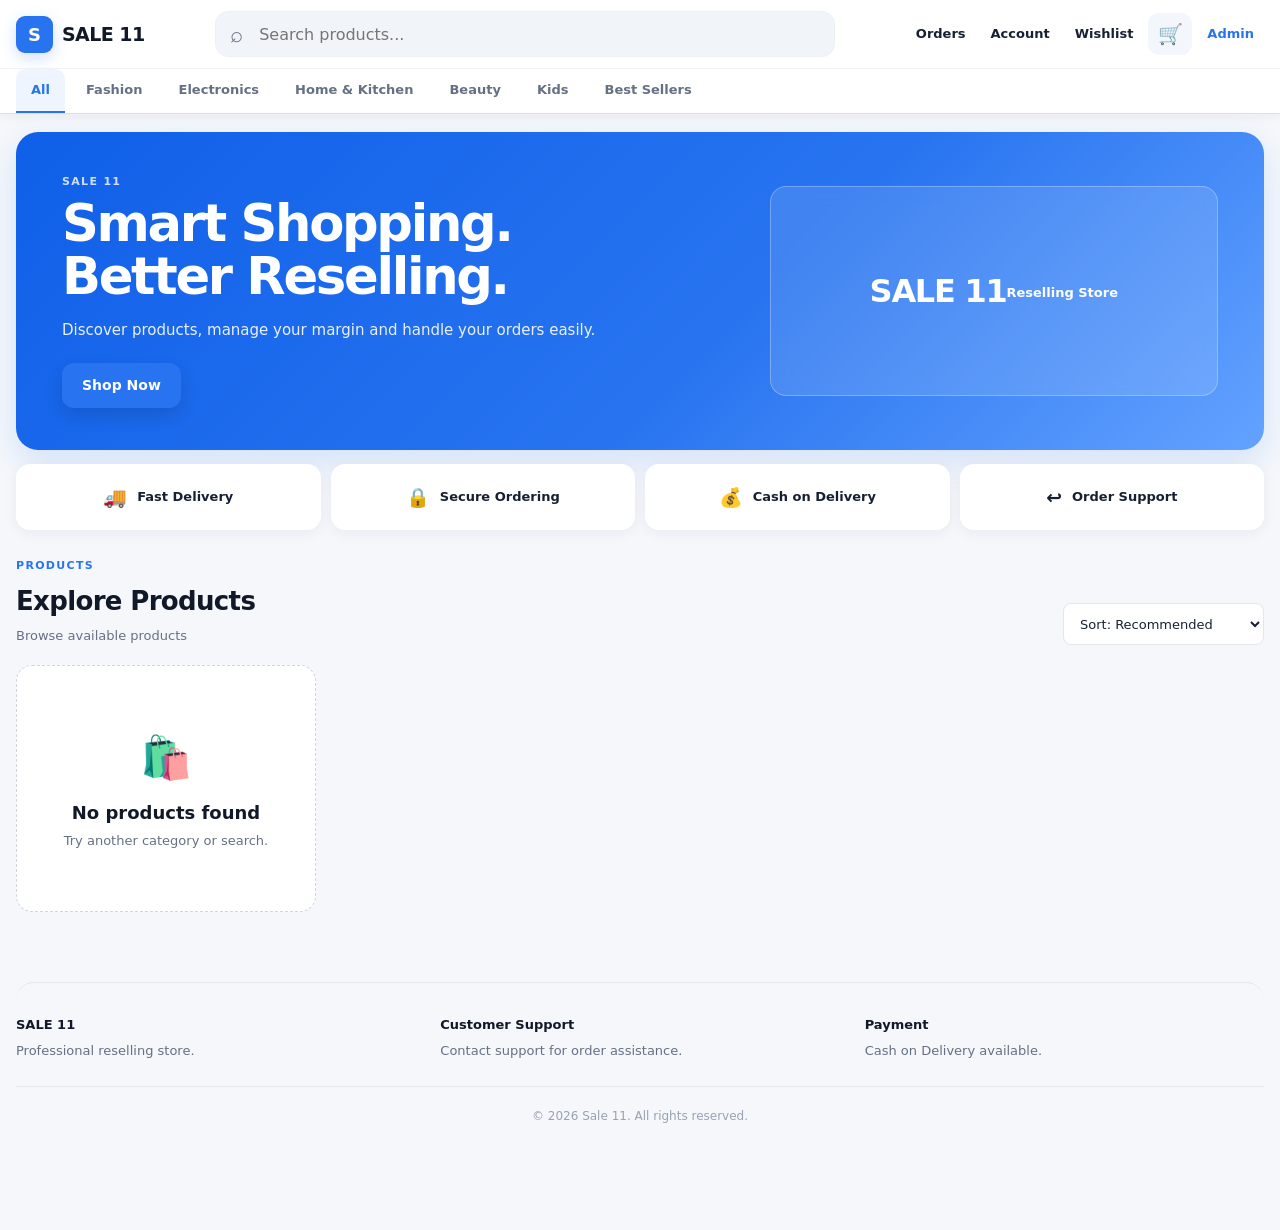
<file: index.html>
<!DOCTYPE html>
<html lang="en">
<head>
    <meta charset="UTF-8">
    <meta name="viewport" content="width=device-width, initial-scale=1.0">

    <title>Sale 11 - Reselling Store</title>

    <meta
        name="description"
        content="Sale 11 - Professional online reselling store"
    >

    <meta name="theme-color" content="#2874f0">

    <link rel="stylesheet" href="style.css">
</head>

<body>

<!-- =========================================================
     CUSTOMER STORE
========================================================= -->

<div id="customerStoreView" class="page-view">

    <!-- HEADER -->

    <header class="site-header">

        <div class="header-main">

            <button
                class="brand"
                onclick="switchTab('store')"
                type="button"
            >
                <span class="brand-mark">S</span>
                <span class="brand-text">SALE 11</span>
            </button>


            <div class="search-box">

                <span class="search-icon">⌕</span>

                <input
                    id="searchInput"
                    type="search"
                    placeholder="Search products..."
                    autocomplete="off"
                >

            </div>


            <div class="header-actions">

                <button
                    class="header-action"
                    onclick="openOrdersModal()"
                    type="button"
                >
                    Orders
                </button>

                <button
                    class="header-action"
                    onclick="openAccountModal()"
                    type="button"
                >
                    Account
                </button>

                <button
                    class="header-action"
                    onclick="openWishlist()"
                    type="button"
                >
                    Wishlist
                </button>

                <button
                    class="icon-btn"
                    onclick="openCart()"
                    type="button"
                    aria-label="Cart"
                >
                    🛒
                    <span id="cartBadge" class="cart-badge">0</span>
                </button>

                <button
                    class="header-action admin-link"
                    onclick="switchTab('admin')"
                    type="button"
                >
                    Admin
                </button>

            </div>

        </div>


        <!-- CATEGORY BAR -->

        <nav class="category-strip">

            <div class="category-scroll">

                <button
                    class="category-btn active"
                    onclick="filterCategory('All')"
                    type="button"
                >
                    All
                </button>

                <div id="customerCategories"></div>

            </div>

        </nav>

    </header>



    <!-- HERO -->

    <main>

        <section class="hero-section">

            <div class="hero-content">

                <div class="hero-text">

                    <div class="section-kicker">
                        SALE 11
                    </div>

                    <h1>
                        Smart Shopping.<br>
                        Better Reselling.
                    </h1>

                    <p>
                        Discover products, manage your margin
                        and handle your orders easily.
                    </p>

                    <button
                        class="primary-btn"
                        onclick="scrollToProducts()"
                        type="button"
                    >
                        Shop Now
                    </button>

                </div>


                <div class="hero-placeholder">

                    <strong>SALE 11</strong>

                    <span>
                        Reselling Store
                    </span>

                </div>

            </div>

        </section>



        <!-- TRUST -->

        <section class="trust-row">

            <div class="trust-item">
                <strong>🚚</strong>
                <span>Fast Delivery</span>
            </div>

            <div class="trust-item">
                <strong>🔒</strong>
                <span>Secure Ordering</span>
            </div>

            <div class="trust-item">
                <strong>💰</strong>
                <span>Cash on Delivery</span>
            </div>

            <div class="trust-item">
                <strong>↩️</strong>
                <span>Order Support</span>
            </div>

        </section>



        <!-- PRODUCTS -->

        <section
            id="productsSection"
            class="products-section"
        >

            <div class="section-heading">

                <div>

                    <div class="section-kicker">
                        PRODUCTS
                    </div>

                    <h2>
                        Explore Products
                    </h2>

                    <p id="productCountText">
                        Browse available products
                    </p>

                </div>


                <div class="sort-area">

                    <select id="sortProducts">

                        <option value="default">
                            Sort: Recommended
                        </option>

                        <option value="priceLow">
                            Price: Low to High
                        </option>

                        <option value="priceHigh">
                            Price: High to Low
                        </option>

                        <option value="newest">
                            Newest
                        </option>

                    </select>

                </div>

            </div>


            <div
                id="productsGrid"
                class="product-grid"
            ></div>


            <div
                id="productsEmpty"
                class="empty-state hidden"
            >

                <div class="empty-icon">
                    📦
                </div>

                <h3>
                    No products available
                </h3>

                <p>
                    Products added from the admin panel
                    will appear here.
                </p>

            </div>

        </section>

    </main>



    <!-- FOOTER -->

    <footer class="site-footer">

        <div class="footer-column">

            <strong>
                SALE 11
            </strong>

            <p>
                Professional reselling store.
            </p>

        </div>


        <div class="footer-column">

            <strong>
                Customer Support
            </strong>

            <p id="footerSupport">
                Contact support for order assistance.
            </p>

        </div>


        <div class="footer-column">

            <strong>
                Payment
            </strong>

            <p>
                Cash on Delivery available.
            </p>

        </div>


        <div class="footer-bottom">
            © 2026 Sale 11. All rights reserved.
        </div>

    </footer>

</div>



<!-- =========================================================
     ADMIN VIEW
========================================================= -->

<div
    id="adminView"
    class="page-view hidden"
>

    <!-- ADMIN HEADER -->

    <header class="admin-header">

        <div class="admin-header-left">

            <button
                class="brand"
                onclick="switchTab('store')"
                type="button"
            >

                <span class="brand-mark">
                    S
                </span>

                <span class="brand-text">
                    SALE 11
                </span>

            </button>


            <span class="admin-label">
                Admin Dashboard
            </span>

        </div>


        <div class="header-actions">

            <button
                class="secondary-btn"
                onclick="switchTab('store')"
                type="button"
            >
                Store
            </button>

            <button
                class="secondary-btn"
                onclick="adminLogout()"
                type="button"
            >
                Logout
            </button>

        </div>

    </header>



    <!-- ADMIN LAYOUT -->

    <div class="admin-layout">


        <!-- SIDEBAR -->

        <aside class="admin-sidebar">

            <button
                id="adminTabDashboard"
                class="admin-tab active"
                onclick="switchAdminTab('dashboard')"
                type="button"
            >
                📊 Dashboard
            </button>


            <button
                id="adminTabProducts"
                class="admin-tab"
                onclick="switchAdminTab('products')"
                type="button"
            >
                📦 Products
            </button>


            <button
                id="adminTabOrders"
                class="admin-tab"
                onclick="switchAdminTab('orders')"
                type="button"
            >
                🧾 Orders
            </button>


            <button
                id="adminTabCustomers"
                class="admin-tab"
                onclick="switchAdminTab('customers')"
                type="button"
            >
                👥 Customers
            </button>


            <button
                id="adminTabReports"
                class="admin-tab"
                onclick="switchAdminTab('reports')"
                type="button"
            >
                📈 Reports
            </button>


            <button
                id="adminTabCategories"
                class="admin-tab"
                onclick="switchAdminTab('categories')"
                type="button"
            >
                🗂️ Categories
            </button>


            <button
                id="adminTabSettings"
                class="admin-tab"
                onclick="switchAdminTab('settings')"
                type="button"
            >
                ⚙️ Settings
            </button>

        </aside>



        <!-- ADMIN CONTENT -->

        <main class="admin-content">


            <!-- =================================================
                 DASHBOARD
            ================================================== -->

            <section
                id="adminDashboardView"
                class="admin-panel active"
            >

                <div class="admin-panel-top">

                    <div>

                        <div class="section-kicker">
                            OVERVIEW
                        </div>

                        <h1>
                            Dashboard
                        </h1>

                        <p>
                            Manage your Sale 11 store.
                        </p>

                    </div>


                    <div class="period-tabs">

                        <button
                            class="period-btn active"
                            onclick="setDashboardPeriod('all')"
                            type="button"
                        >
                            All Time
                        </button>

                        <button
                            class="period-btn"
                            onclick="setDashboardPeriod('today')"
                            type="button"
                        >
                            Today
                        </button>

                        <button
                            class="period-btn"
                            onclick="setDashboardPeriod('7')"
                            type="button"
                        >
                            7 Days
                        </button>

                        <button
                            class="period-btn"
                            onclick="setDashboardPeriod('30')"
                            type="button"
                        >
                            30 Days
                        </button>

                    </div>

                </div>



                <!-- DASHBOARD STATS -->

                <div class="stats-grid">

                    <div class="stat-card">

                        <span>
                            Sales / Earnings
                        </span>

                        <strong id="statRevenue">
                            ₹0
                        </strong>

                    </div>


                    <div class="stat-card">

                        <span>
                            Total Orders
                        </span>

                        <strong id="statOrders">
                            0
                        </strong>

                    </div>


                    <div class="stat-card">

                        <span>
                            Products
                        </span>

                        <strong id="statProds">
                            0
                        </strong>

                    </div>


                    <div class="stat-card">

                        <span>
                            Customers
                        </span>

                        <strong id="statCusts">
                            0
                        </strong>

                    </div>

                </div>



                <!-- DASHBOARD GRID -->

                <div class="dashboard-grid">


                    <!-- ORDER STATUS -->

                    <div class="admin-card">

                        <div class="admin-card-header">

                            <div>

                                <h3>
                                    Order Status
                                </h3>

                                <p>
                                    Current order summary
                                </p>

                            </div>

                        </div>


                        <div
                            id="statusSummary"
                            class="status-summary"
                        >

                            <div class="status-summary-row">
                                <span>Pending</span>
                                <strong id="pendingOrders">0</strong>
                            </div>

                            <div class="status-summary-row">
                                <span>Confirmed</span>
                                <strong id="confirmedOrders">0</strong>
                            </div>

                            <div class="status-summary-row">
                                <span>Packed</span>
                                <strong id="packedOrders">0</strong>
                            </div>

                            <div class="status-summary-row">
                                <span>Shipped</span>
                                <strong id="shippedOrders">0</strong>
                            </div>

                            <div class="status-summary-row">
                                <span>Out for Delivery</span>
                                <strong id="outForDeliveryOrders">0</strong>
                            </div>

                            <div class="status-summary-row">
                                <span>Delivered</span>
                                <strong id="deliveredOrders">0</strong>
                            </div>

                            <div class="status-summary-row">
                                <span>Cancelled</span>
                                <strong id="cancelledOrders">0</strong>
                            </div>

                        </div>

                    </div>



                    <!-- QUICK ACTIONS -->

                    <div class="admin-card">

                        <div class="admin-card-header">

                            <div>

                                <h3>
                                    Quick Actions
                                </h3>

                                <p>
                                    Manage your store quickly
                                </p>

                            </div>

                        </div>


                        <div class="quick-actions">

                            <button
                                class="quick-action"
                                onclick="openProductModal()"
                                type="button"
                            >
                                <strong>＋</strong>
                                <span>Add Product</span>
                            </button>


                            <button
                                class="quick-action"
                                onclick="switchAdminTab('orders')"
                                type="button"
                            >
                                <strong>🧾</strong>
                                <span>View Orders</span>
                            </button>


                            <button
                                class="quick-action"
                                onclick="switchAdminTab('customers')"
                                type="button"
                            >
                                <strong>👥</strong>
                                <span>Customers</span>
                            </button>


                            <button
                                class="quick-action"
                                onclick="switchAdminTab('reports')"
                                type="button"
                            >
                                <strong>📈</strong>
                                <span>Reports</span>
                            </button>

                        </div>

                    </div>

                </div>



                <!-- RECENT ORDERS -->

                <div class="admin-table-card">

                    <div class="admin-panel-top">

                        <div>

                            <h2>
                                Recent Orders
                            </h2>

                            <p>
                                Latest customer orders
                            </p>

                        </div>


                        <button
                            class="text-btn"
                            onclick="switchAdminTab('orders')"
                            type="button"
                        >
                            View All
                        </button>

                    </div>


                    <div class="table-scroll">

                        <table class="admin-table">

                            <thead>

                                <tr>
                                    <th>Order</th>
                                    <th>Customer</th>
                                    <th>Date</th>
                                    <th>Amount</th>
                                    <th>Status</th>
                                </tr>

                            </thead>

                            <tbody id="dashboardOrdersTable">
                            </tbody>

                        </table>

                    </div>

                </div>

            </section>



            <!-- =================================================
                 PRODUCTS
            ================================================== -->

            <section
                id="adminProductsView"
                class="admin-panel"
            >

                <!-- =====================================================
             PRODUCTS ADMIN 
             ===================================================== -->

        <div class="admin-section-head">
            <div>
                <h2>Products</h2>
                <p>Manage your complete product catalog</p>
            </div>

            <button
                type="button"
                class="primary-btn"
                id="addProductBtn"
            >
                <span>＋</span>
                Add Product
            </button>
        </div>

        <div class="admin-toolbar">

            <div class="toolbar-search">
                <span>⌕</span>

                <input
                    type="search"
                    id="adminProductSearch"
                    placeholder="Search products..."
                    autocomplete="off"
                >
            </div>

            <select id="adminProductCategoryFilter">
                <option value="all">All Categories</option>
                <option value="Fashion">Fashion</option>
                <option value="Electronics">Electronics</option>
                <option value="Home & Kitchen">Home & Kitchen</option>
                <option value="Beauty">Beauty</option>
                <option value="Kids">Kids</option>
                <option value="Best Sellers">Best Sellers</option>
            </select>

            <select id="adminProductStockFilter">
                <option value="all">All Stock</option>
                <option value="in-stock">In Stock</option>
                <option value="low-stock">Low Stock</option>
                <option value="out-stock">Out of Stock</option>
            </select>

        </div>


        <div class="product-admin-table-wrap" id="adminProductsTable">

            <table class="admin-table">

                <thead>
                    <tr>
                        <th>Product</th>
                        <th>Category</th>
                        <th>Selling Price</th>
                        <th>MRP</th>
                        <th>Stock</th>
                        <th>Status</th>
                        <th>Actions</th>
                    </tr>
                </thead>

                <tbody id="adminProductsTableBody">

                    <!-- Products will be rendered by app.js -->

                </tbody>

            </table>

        </div>


        <div
            id="adminProductsEmpty"
            class="empty-state hidden"
        >
            <div class="empty-icon">📦</div>

            <h3>No products found</h3>

            <p>
                Add your first product or change the search/filter.
            </p>

            <button
                type="button"
                class="primary-btn"
                id="emptyAddProductBtn"
            >
                Add Product
            </button>
        </div>


        <!-- =====================================================
             PRODUCT PAGINATION
             ===================================================== -->

        <div
            class="admin-pagination"
            id="productsPagination"
        >

            <button
                type="button"
                class="pagination-btn"
                id="productsPrevPage"
            >
                ← Previous
            </button>

            <span id="productsPageInfo">
                Page 1
            </span>

            <button
                type="button"
                class="pagination-btn"
                id="productsNextPage"
            >
                Next →
            </button>

        </div>

    </section>


    <!-- =========================================================
         ORDERS ADMIN VIEW
         ========================================================= -->

    <section
        id="adminOrdersView"
        class="admin-panel"
    >

        <div class="admin-section-head">

            <div>
                <h2>Orders</h2>

                <p>
                    Manage customer orders and delivery status
                </p>
            </div>

            <button
                type="button"
                class="secondary-btn"
                id="refreshOrdersBtn"
            >
                ↻ Refresh
            </button>

        </div>


        <!-- ORDER SUMMARY -->

        <div class="order-summary-grid">

            <div class="order-summary-card">

                <span>Total Orders</span>

                <strong id="ordersTotalCount">
                    0
                </strong>

            </div>


            <div class="order-summary-card">

                <span>Pending</span>

                <strong id="ordersPendingCount">
                    0
                </strong>

            </div>


            <div class="order-summary-card">

                <span>Confirmed</span>

                <strong id="ordersConfirmedCount">
                    0
                </strong>

            </div>


            <div class="order-summary-card">

                <span>Shipped</span>

                <strong id="ordersShippedCount">
                    0
                </strong>

            </div>


            <div class="order-summary-card">

                <span>Delivered</span>

                <strong id="ordersDeliveredCount">
                    0
                </strong>

            </div>


            <div class="order-summary-card">

                <span>Cancelled</span>

                <strong id="ordersCancelledCount">
                    0
                </strong>

            </div>

        </div>


        <!-- ORDER FILTERS -->

        <div class="admin-toolbar order-toolbar">

            <div class="toolbar-search">

                <span>⌕</span>

                <input
                    type="search"
                    id="adminOrderSearch"
                    placeholder="Search order ID, customer or phone..."
                    autocomplete="off"
                >

            </div>


            <select id="adminOrderStatusFilter">

                <option value="all">
                    All Status
                </option>

                <option value="Pending">
                    Pending
                </option>

                <option value="Confirmed">
                    Confirmed
                </option>

                <option value="Packed">
                    Packed
                </option>

                <option value="Shipped">
                    Shipped
                </option>

                <option value="Out for Delivery">
                    Out for Delivery
                </option>

                <option value="Delivered">
                    Delivered
                </option>

                <option value="Cancelled">
                    Cancelled
                </option>

            </select>


            <select id="adminPaymentFilter">

                <option value="all">
                    All Payments
                </option>

                <option value="COD">
                    Cash on Delivery
                </option>

                <option value="UPI">
                    UPI
                </option>

            </select>


            <select id="adminOrderDateFilter">

                <option value="all">
                    All Dates
                </option>

                <option value="today">
                    Today
                </option>

                <option value="7days">
                    Last 7 Days
                </option>

                <option value="30days">
                    Last 30 Days
                </option>

            </select>

        </div>


        <!-- ORDERS TABLE -->

        <div class="orders-table-wrap" id="adminOrdersTable">

            <table class="admin-table orders-table">

                <thead>

                    <tr>

                        <th>Order</th>

                        <th>Customer</th>

                        <th>Date</th>

                        <th>Items</th>

                        <th>Amount</th>

                        <th>Payment</th>

                        <th>Status</th>

                        <th>Action</th>

                    </tr>

                </thead>


                <tbody id="adminOrdersTableBody">

                    <!-- Orders rendered by app.js -->

                </tbody>

            </table>

        </div>


        <div
            id="adminOrdersEmpty"
            class="empty-state hidden"
        >

            <div class="empty-icon">
                🛍️
            </div>

            <h3>No orders found</h3>

            <p>
                Orders placed by customers will appear here.
            </p>

        </div>


        <!-- =====================================================
             ORDERS PAGINATION
             ===================================================== -->

        <div
            class="admin-pagination"
            id="ordersPagination"
        >

            <button
                type="button"
                class="pagination-btn"
                id="ordersPrevPage"
            >
                ← Previous
            </button>


            <span id="ordersPageInfo">
                Page 1
            </span>


            <button
                type="button"
                class="pagination-btn"
                id="ordersNextPage"
            >
                Next →
            </button>

        </div>

    </section>


    <!-- =========================================================
         ORDER DETAIL SIDE / MODAL TRIGGER AREA
         ========================================================= -->

    <div
        id="adminOrderQuickInfo"
        class="admin-quick-info hidden"
    >

        <div class="quick-info-header">

            <div>

                <span class="small-label">
                    Order Details
                </span>

                <h3 id="quickOrderId">
                    #ORDER
                </h3>

            </div>

            <button
                type="button"
                class="icon-btn"
                id="closeQuickOrderInfo"
                aria-label="Close"
            >
                ×
            </button>

        </div>


        <div class="quick-info-body" id="adminOrderDetailsContent">

            <div class="quick-info-row">

                <span>Customer</span>

                <strong id="quickOrderCustomer">
                    —
                </strong>

            </div>


            <div class="quick-info-row">

                <span>Phone</span>

                <strong id="quickOrderPhone">
                    —
                </strong>

            </div>


            <div class="quick-info-row">

                <span>Amount</span>

                <strong id="quickOrderAmount">
                    ₹0
                </strong>

            </div>


            <div class="quick-info-row">

                <span>Payment</span>

                <strong id="quickOrderPayment">
                    —
                </strong>

            </div>


            <div class="quick-info-row">

                <span>Status</span>

                <strong id="quickOrderStatus">
                    Pending
                </strong>

            </div>

        </div>


        <div class="quick-info-actions">

            <button
                type="button"
                class="secondary-btn"
                id="quickViewOrderBtn"
            >
                View Full Order
            </button>

        </div>

    </div>


    <!-- =========================================================
         ORDER STATUS CHANGE AREA
         ========================================================= -->

    <div
        id="orderStatusEditor"
        class="status-editor hidden"
    >

        <label for="orderStatusSelect">
            Update Order Status
        </label>


        <select id="orderStatusSelect">

            <option value="Pending">
                Pending
            </option>

            <option value="Confirmed">
                Confirmed
            </option>

            <option value="Packed">
                Packed
            </option>

            <option value="Shipped">
                Shipped
            </option>

            <option value="Out for Delivery">
                Out for Delivery
            </option>

            <option value="Delivered">
                Delivered
            </option>

            <option value="Cancelled">
                Cancelled
            </option>

        </select>


        <button
            type="button"
            class="primary-btn"
            id="saveOrderStatusBtn"
        >
            Save Status
        </button>

    </div>


    <!-- =========================================================
    <!-- =========================================================
     CUSTOMERS ADMIN VIEW — PART 3
     ========================================================= -->

<section
    id="adminCustomersView"
    class="admin-panel"
>

    <div class="admin-section-head">

        <div>
            <h2>Customers</h2>
            <p>View and manage your customer accounts</p>
        </div>

        <button
            type="button"
            class="secondary-btn"
            id="refreshCustomersBtn"
        >
            ↻ Refresh
        </button>

    </div>


    <!-- CUSTOMER SUMMARY -->

    <div class="customer-summary-grid">

        <div class="customer-summary-card">
            <span>Total Customers</span>
            <strong id="customersTotalCount">0</strong>
        </div>

        <div class="customer-summary-card">
            <span>New Customers</span>
            <strong id="customersNewCount">0</strong>
        </div>

        <div class="customer-summary-card">
            <span>Active Customers</span>
            <strong id="customersActiveCount">0</strong>
        </div>

        <div class="customer-summary-card">
            <span>Customers With Orders</span>
            <strong id="customersOrderCount">0</strong>
        </div>

    </div>


    <!-- CUSTOMER FILTER -->

    <div class="admin-toolbar">

        <div class="toolbar-search">

            <span>⌕</span>

            <input
                type="search"
                id="adminCustomerSearch"
                placeholder="Search name, mobile or email..."
                autocomplete="off"
            >

        </div>


        <select id="adminCustomerDateFilter">

            <option value="all">
                All Customers
            </option>

            <option value="today">
                Joined Today
            </option>

            <option value="7days">
                Last 7 Days
            </option>

            <option value="30days">
                Last 30 Days
            </option>

        </select>

    </div>


    <!-- CUSTOMER TABLE -->

    <div class="customer-table-wrap" id="adminCustomersGrid">

        <table class="admin-table">

            <thead>

                <tr>

                    <th>Customer</th>

                    <th>Mobile</th>

                    <th>Email</th>

                    <th>Orders</th>

                    <th>Total Spent</th>

                    <th>Joined</th>

                    <th>Action</th>

                </tr>

            </thead>


            <tbody id="adminCustomersTableBody">

                <!-- Customers rendered by app.js -->

            </tbody>

        </table>

    </div>


    <div
        id="adminCustomersEmpty"
        class="empty-state hidden"
    >

        <div class="empty-icon">
            👤
        </div>

        <h3>No customers found</h3>

        <p>
            Customer accounts will appear here after registration.
        </p>

    </div>


    <!-- CUSTOMER PAGINATION -->

    <div
        class="admin-pagination"
        id="customersPagination"
    >

        <button
            type="button"
            class="pagination-btn"
            id="customersPrevPage"
        >
            ← Previous
        </button>

        <span id="customersPageInfo">
            Page 1
        </span>

        <button
            type="button"
            class="pagination-btn"
            id="customersNextPage"
        >
            Next →
        </button>

    </div>

</section>


<!-- =========================================================
     REPORTS ADMIN VIEW
     ========================================================= -->

<section
    id="adminReportsView"
    class="admin-panel"
>

    <div class="admin-section-head">

        <div>
            <h2>Sales & Reports</h2>
            <p>Track your store performance and earnings</p>
        </div>

        <button
            type="button"
            class="secondary-btn"
            id="refreshReportsBtn"
        >
            ↻ Refresh
        </button>

    </div>


    <!-- REPORT PERIOD -->

    <div class="report-period-tabs">

        <button
            type="button"
            class="report-period-btn active"
            data-report-period="today"
        >
            Today
        </button>

        <button
            type="button"
            class="report-period-btn"
            data-report-period="7days"
        >
            7 Days
        </button>

        <button
            type="button"
            class="report-period-btn"
            data-report-period="30days"
        >
            30 Days
        </button>

        <button
            type="button"
            class="report-period-btn"
            data-report-period="all"
        >
            All Time
        </button>

    </div>


    <!-- REPORT CARDS -->

    <div class="report-cards">

        <div class="report-card">

            <span>Total Sales</span>

            <strong id="reportTotalSales">
                ₹0
            </strong>

            <small>
                Customer order value
            </small>

        </div>


        <div class="report-card">

            <span>Orders</span>

            <strong id="reportTotalOrders">
                0
            </strong>

            <small>
                Orders received
            </small>

        </div>


        <div class="report-card">

            <span>Delivered</span>

            <strong id="reportDeliveredOrders">
                0
            </strong>

            <small>
                Successfully delivered
            </small>

        </div>


        <div class="report-card">

            <span>Cancelled</span>

            <strong id="reportCancelledOrders">
                0
            </strong>

            <small>
                Cancelled orders
            </small>

        </div>


        <div class="report-card">

            <span>Average Order Value</span>

            <strong id="reportAverageOrder">
                ₹0
            </strong>

            <small>
                Average per order
            </small>

        </div>


        <div class="report-card">

            <span>Estimated Earnings</span>

            <strong id="reportEstimatedEarnings">
                ₹0
            </strong>

            <small>
                Based on product margin
            </small>

        </div>

    </div>


    <!-- SALES OVERVIEW -->

    <div class="report-section">

        <div class="report-section-head">

            <div>
                <h3>Sales Overview</h3>

                <p>
                    Order and revenue performance
                </p>
            </div>

        </div>


        <div
            class="sales-chart"
            id="salesChart"
        >

            <div class="chart-empty">

                <span>📊</span>

                <p>
                    Sales data will appear here.
                </p>

            </div>

        </div>

    </div>


    <!-- ORDER STATUS REPORT -->

    <div class="report-grid">

        <div class="report-section">

            <div class="report-section-head">

                <div>
                    <h3>Order Status</h3>
                    <p>Current order distribution</p>
                </div>

            </div>


            <div class="status-report-list">

                <div class="status-report-row">

                    <span>
                        <i class="status-dot pending"></i>
                        Pending
                    </span>

                    <strong id="reportPendingCount">
                        0
                    </strong>

                </div>


                <div class="status-report-row">

                    <span>
                        <i class="status-dot confirmed"></i>
                        Confirmed
                    </span>

                    <strong id="reportConfirmedCount">
                        0
                    </strong>

                </div>


                <div class="status-report-row">

                    <span>
                        <i class="status-dot packed"></i>
                        Packed
                    </span>

                    <strong id="reportPackedCount">
                        0
                    </strong>

                </div>


                <div class="status-report-row">

                    <span>
                        <i class="status-dot shipped"></i>
                        Shipped
                    </span>

                    <strong id="reportShippedCount">
                        0
                    </strong>

                </div>


                <div class="status-report-row">

                    <span>
                        <i class="status-dot delivery"></i>
                        Out for Delivery
                    </span>

                    <strong id="reportOutDeliveryCount">
                        0
                    </strong>

                </div>


                <div class="status-report-row">

                    <span>
                        <i class="status-dot delivered"></i>
                        Delivered
                    </span>

                    <strong id="reportDeliveredStatusCount">
                        0
                    </strong>

                </div>


                <div class="status-report-row">

                    <span>
                        <i class="status-dot cancelled"></i>
                        Cancelled
                    </span>

                    <strong id="reportCancelledStatusCount">
                        0
                    </strong>

                </div>

            </div>

        </div>


        <!-- PAYMENT REPORT -->

        <div class="report-section">

            <div class="report-section-head">

                <div>
                    <h3>Payment Methods</h3>
                    <p>Order payment distribution</p>
                </div>

            </div>


            <div class="payment-report-list">

                <div class="payment-report-row">

                    <span>
                        Cash on Delivery
                    </span>

                    <strong id="reportCodCount">
                        0
                    </strong>

                </div>


                <div class="payment-report-row">

                    <span>
                        UPI
                    </span>

                    <strong id="reportUpiCount">
                        0
                    </strong>

                </div>

            </div>

        </div>

    </div>

</section>


<!-- =========================================================
     CATEGORIES ADMIN VIEW
     ========================================================= -->

<section
    id="adminCategoriesView"
    class="admin-panel"
>

    <div class="admin-section-head">

        <div>
            <h2>Categories</h2>
            <p>Manage product categories</p>
        </div>

        <button
            type="button"
            class="primary-btn"
            id="addCategoryBtn"
        >
            ＋ Add Category
        </button>

    </div>


    <div
        class="category-admin-grid"
        id="adminCategoriesGrid"
    >

        <!-- Categories rendered by app.js -->

    </div>


    <div
        id="adminCategoriesEmpty"
        class="empty-state hidden"
    >

        <div class="empty-icon">
            🗂️
        </div>

        <h3>No categories found</h3>

        <p>
            Add a category to organize your products.
        </p>

        <button
            type="button"
            class="primary-btn"
            id="emptyAddCategoryBtn"
        >
            Add Category
        </button>

    </div>

</section>


<!-- =========================================================
     SETTINGS ADMIN VIEW
     ========================================================= -->

<section
    id="adminSettingsView"
    class="admin-panel"
>

    <div class="admin-section-head">

        <div>
            <h2>Store Settings</h2>
            <p>Manage your Sale 11 store configuration</p>
        </div>

        <button
            type="button"
            class="primary-btn"
            id="saveSettingsBtn"
        >
            Save Settings
        </button>

    </div>


    <!-- STORE INFORMATION -->

    <div class="settings-card">

        <div class="settings-card-head">

            <div>
                <h3>Store Information</h3>

                <p>
                    Basic information shown to customers.
                </p>
            </div>

        </div>


        <div class="settings-form-grid">

            <div class="form-group">

                <label for="settingStoreName">
                    Store Name
                </label>

                <input
                    type="text"
                    id="settingStoreName"
                    placeholder="Sale 11"
                >

            </div>


            <div class="form-group">

                <label for="settingSupportPhone">
                    Support Mobile
                </label>

                <input
                    type="tel"
                    id="settingSupportPhone"
                    placeholder="Enter support mobile"
                    inputmode="numeric"
                >

            </div>


            <div class="form-group full-width">

                <label for="settingStoreDescription">
                    Store Description
                </label>

                <textarea
                    id="settingStoreDescription"
                    rows="4"
                    placeholder="Write a short description about your store..."
                ></textarea>

            </div>

        </div>

    </div>


    <!-- DELIVERY SETTINGS -->

    <div class="settings-card">

        <div class="settings-card-head">

            <div>
                <h3>Delivery Settings</h3>

                <p>
                    Configure delivery charges and free delivery limit.
                </p>
            </div>

        </div>


        <div class="settings-form-grid">

            <div class="form-group">

                <label for="settingDeliveryCharge">
                    Delivery Charge
                </label>

                <div class="input-with-prefix">

                    <span>₹</span>

                    <input
                        type="number"
                        id="settingDeliveryCharge"
                        min="0"
                        step="1"
                        placeholder="49"
                    >

                </div>

            </div>


            <div class="form-group">

                <label for="settingFreeDeliveryAbove">
                    Free Delivery Above
                </label>

                <div class="input-with-prefix">

                    <span>₹</span>

                    <input
                        type="number"
                        id="settingFreeDeliveryAbove"
                        min="0"
                        step="1"
                        placeholder="499"
                    >

                </div>

            </div>

        </div>

    </div>


    <!-- PAYMENT SETTINGS -->

    <div class="settings-card">

        <div class="settings-card-head">

            <div>
                <h3>Payment Settings</h3>

                <p>
                    Enable or disable available payment methods.
                </p>
            </div>

        </div>


        <div class="settings-toggle-list">

            <label class="settings-toggle-row">

                <div>

                    <strong>
                        Cash on Delivery
                    </strong>

                    <span>
                        Allow customers to pay when the order arrives.
                    </span>

                </div>

                <input
                    type="checkbox"
                    id="settingCodEnabled"
                >

                <span class="toggle-switch"></span>

            </label>


            <label class="settings-toggle-row">

                <div>

                    <strong>
                        UPI Payment
                    </strong>

                    <span>
                        Allow customers to pay using UPI.
                    </span>

                </div>

                <input
                    type="checkbox"
                    id="settingUpiEnabled"
                >

                <span class="toggle-switch"></span>

            </label>

        </div>


        <div
            class="form-group"
            id="upiSettingsGroup"
        >

            <label for="settingUpiId">
                UPI ID
            </label>

            <input
                type="text"
                id="settingUpiId"
                placeholder="example@upi"
                autocomplete="off"
            >

            <small>
                Enter the UPI ID where customer payments should be sent.
            </small>

        </div>

    </div>


    <!-- ORDER SETTINGS -->

    <div class="settings-card">

        <div class="settings-card-head">

            <div>
                <h3>Order Settings</h3>

                <p>
                    Control basic order behavior.
                </p>
            </div>

        </div>


        <div class="settings-toggle-list">

            <label class="settings-toggle-row">

                <div>

                    <strong>
                        Customer Login Required
                    </strong>

                    <span>
                        Customers must log in before placing an order.
                    </span>

                </div>

                <input
                    type="checkbox"
                    id="settingLoginRequired"
                    checked
                >

                <span class="toggle-switch"></span>

            </label>


            <label class="settings-toggle-row">

                <div>

                    <strong>
                        Allow Out of Stock Orders
                    </strong>

                    <span>
                        Customers can place orders when stock is zero.
                    </span>

                </div>

                <input
                    type="checkbox"
                    id="settingAllowOutOfStock"
                >

                <span class="toggle-switch"></span>

            </label>

        </div>

    </div>


    <!-- ADMIN ACCOUNT -->

    <div class="settings-card">

        <div class="settings-card-head">

            <div>

                <h3>Admin Account</h3>

                <p>
                    Admin login credentials are configured inside
                    <strong>app.js</strong>.
                </p>

            </div>

        </div>


        <div class="admin-account-note">

            <span class="info-icon">
                🔐
            </span>

            <div>

                <strong>
                    Admin Mobile + Password
                </strong>

                <p>
                    Keep your admin mobile number and password
                    private. Replace the placeholder values in
                    the ADMIN_CONFIG section of app.js.
                </p>

            </div>

        </div>

    </div>


    <!-- DANGER ZONE -->

    <div class="settings-card danger-card">

        <div class="settings-card-head">

            <div>

                <h3>Store Data</h3>

                <p>
                    Be careful before using these options.
                </p>

            </div>

        </div>


        <div class="danger-actions">

            <button
                type="button"
                class="secondary-btn"
                id="export
                <!-- =========================================================
     PART 4 — ALL MODALS
     ========================================================= -->


<!-- =========================================================
     PRODUCT ADD / EDIT MODAL
     ========================================================= -->

<div
    id="productModal"
    class="modal-overlay hidden"
    aria-hidden="true"
>

    <div class="modal modal-large">

        <div class="modal-header">

            <div>
                <span class="modal-kicker">PRODUCT</span>

                <h2 id="productModalTitle">
                    Add Product
                </h2>

                <p>
                    Add complete product information
                </p>
            </div>

            <button
                type="button"
                class="modal-close"
                id="closeProductModal"
                aria-label="Close"
            >
                ×
            </button>

        </div>


        <form
            id="productForm"
            autocomplete="off"
        >

            <input
                type="hidden"
                id="productEditId"
            >


            <!-- BASIC INFORMATION -->

            <div class="form-section">

                <div class="form-section-title">
                    <h3>Basic Information</h3>

                    <p>
                        Enter the main details of your product.
                    </p>
                </div>


                <div class="form-grid">

                    <div class="form-group">

                        <label for="productId">
                            Product ID / SKU
                        </label>

                        <input
                            type="text"
                            id="productId"
                            placeholder="Example: S11-1001"
                        >

                    </div>


                    <div class="form-group">

                        <label for="productName">
                            Product Name *
                        </label>

                        <input
                            type="text"
                            id="productName"
                            placeholder="Enter product name"
                            required
                        >

                    </div>


                    <div class="form-group">

                        <label for="productCategory">
                            Category *
                        </label>

                        <select
                            id="productCategory"
                            required
                        >

                            <option value="">
                                Select Category
                            </option>

                            <option value="Fashion">
                                Fashion
                            </option>

                            <option value="Electronics">
                                Electronics
                            </option>

                            <option value="Home & Kitchen">
                                Home & Kitchen
                            </option>

                            <option value="Beauty">
                                Beauty
                            </option>

                            <option value="Kids">
                                Kids
                            </option>

                            <option value="Best Sellers">
                                Best Sellers
                            </option>

                        </select>

                    </div>


                    <div class="form-group">

                        <label for="productStock">
                            Stock Quantity *
                        </label>

                        <input
                            type="number"
                            id="productStock"
                            min="0"
                            value="0"
                            required
                        >

                    </div>

                </div>

                    <div class="form-group">
                        <label class="checkbox-row">
                            <input type="checkbox" id="productActive" checked>
                            <span>Active / Visible</span>
                        </label>
                    </div>

            </div>


            <!-- PRICING -->

            <div class="form-section">

                <div class="form-section-title">

                    <h3>Pricing</h3>

                    <p>
                        Add selling price, MRP and your product cost.
                    </p>

                </div>


                <div class="form-grid">

                    <div class="form-group">

                        <label for="productPrice">
                            Selling Price *
                        </label>

                        <div class="input-with-prefix">

                            <span>₹</span>

                            <input
                                type="number"
                                id="productPrice"
                                min="0"
                                step="0.01"
                                placeholder="199"
                                required
                            >

                        </div>

                    </div>


                    <div class="form-group">

                        <label for="productMrp">
                            MRP
                        </label>

                        <div class="input-with-prefix">

                            <span>₹</span>

                            <input
                                type="number"
                                id="productMrp"
                                min="0"
                                step="0.01"
                                placeholder="299"
                            >

                        </div>

                    </div>


                    <div class="form-group">

                        <label for="productDiscount">
                            Discount
                        </label>

                        <div class="input-with-suffix">

                            <input
                                type="number"
                                id="productDiscount"
                                min="0"
                                max="100"
                                step="1"
                                placeholder="0"
                            >

                            <span>%</span>

                        </div>

                    </div>


                    <div class="form-group">

                        <label for="productCost">
                            Product Cost
                        </label>

                        <div class="input-with-prefix">

                            <span>₹</span>

                            <input
                                type="number"
                                id="productCost"
                                min="0"
                                step="0.01"
                                placeholder="130"
                            >

                        </div>

                    </div>


                    <div class="form-group">

                        <label for="productResellPrice">
                            Resell / Source Price
                        </label>

                        <div class="input-with-prefix">

                            <span>₹</span>

                            <input
                                type="number"
                                id="productResellPrice"
                                min="0"
                                step="0.01"
                                placeholder="139"
                            >

                        </div>

                    </div>

                </div>

            </div>


            <!-- VARIANTS -->

            <div class="form-section">

                <div class="form-section-title">

                    <h3>Variants</h3>

                    <p>
                        Add sizes and colors when the product has variants.
                    </p>

                </div>


                <div class="form-grid">

                    <div class="form-group full-width">

                        <label for="productSizes">
                            Sizes
                        </label>

                        <input
                            type="text"
                            id="productSizes"
                            placeholder="S, M, L, XL, XXL, 3XL"
                        >

                        <small>
                            Example: S, M, L, XL, XXL, 3XL
                        </small>

                    </div>


                    <div class="form-group full-width">

                        <label for="productColors">
                            Colors
                        </label>

                        <input
                            type="text"
                            id="productColors"
                            placeholder="Black, White, Blue, Red"
                        >

                        <small>
                            Separate multiple colors with commas.
                        </small>

                    </div>

                </div>

            </div>


            <!-- DESCRIPTION -->

            <div class="form-section">

                <div class="form-section-title">

                    <h3>Product Description</h3>

                    <p>
                        Tell customers about the product.
                    </p>

                </div>


                <div class="form-group">

                    <label for="productDescription">
                        Description *
                    </label>

                    <textarea
                        id="productDescription"
                        rows="6"
                        placeholder="Write product description, material, features, usage and other important details..."
                        required
                    ></textarea>

                    <div class="form-group full-width">
                        <label for="productDetails">Product Details</label>
                        <textarea id="productDetails" rows="4" placeholder="Material, fit, dimensions, care, specifications..."></textarea>
                    </div>

                </div>


                <div class="form-group">

                    <label for="productFeatures">
                        Product Features
                    </label>

                    <textarea
                        id="productFeatures"
                        rows="4"
                        placeholder="Feature 1, Feature 2, Feature 3..."
                    ></textarea>

                </div>

            </div>


            <!-- PRODUCT IMAGES -->

            <div class="form-section">

                <div class="form-section-title">

                    <h3>Product Images</h3>

                    <p>
                        Upload up to 6 product images.
                    </p>

                </div>


                <div class="image-upload-box">

                    <label
                        for="productImages"
                        class="image-upload-label"
                    >

                        <span class="upload-icon">
                            ＋
                        </span>

                        <strong>
                            Add Product Images
                        </strong>

                        <small>
                            Select up to 6 images
                        </small>

                    </label>


                    <input
                        type="file"
                        id="productImages"
                        accept="image/*"
                        multiple
                    >

                </div>


                <div
                    class="image-preview-grid"
                    id="productImagePreview"
                >
                    <!-- Image previews -->
                </div>

            </div>


            <!-- FORM ACTIONS -->

            <div class="modal-footer">

                <button
                    type="button"
                    class="secondary-btn"
                    id="cancelProductBtn"
                >
                    Cancel
                </button>


                <button
                    type="submit"
                    class="primary-btn"
                    id="saveProductBtn"
                >
                    Save Product
                </button>

            </div>

        </form>

    </div>

</div>


<!-- =========================================================
     PRODUCT DETAILS MODAL
     ========================================================= -->

<div
    id="productDetailModal"
    class="modal-overlay hidden"
    aria-hidden="true"
>

    <div class="modal modal-product-detail">

        <div class="modal-header">

            <div>
                <span class="modal-kicker">
                    PRODUCT
                </span>

                <h2 id="detailProductName">
                    Product
                </h2>

            </div>

            <button
                type="button"
                class="modal-close"
                id="closeProductDetailModal"
                aria-label="Close"
            >
                ×
            </button>

        </div>


        <div class="product-detail-layout">


            <!-- PRODUCT GALLERY -->

            <div class="product-detail-gallery">

                <div
                    class="product-main-image"
                    id="detailMainImage"
                >

                    <span>
                        No Image
                    </span>

                </div>


                <div
                    class="product-thumbnails"
                    id="detailProductThumbnails"
                >
                    <!-- Thumbnails -->
                </div>

            </div>


            <!-- PRODUCT INFORMATION -->

            <div class="product-detail-info">

                <div
                    class="product-category-label"
                    id="detailProductCategory"
                >
                    Category
                </div>


                <div class="detail-price-row">

                    <strong id="detailProductPrice">
                        ₹0
                    </strong>

                    <del id="detailProductMrp">
                        ₹0
                    </del>

                    <span
                        id="detailProductDiscount"
                        class="discount-badge"
                    >
                        0%
                    </span>

                </div>


                <div class="detail-stock">

                    <span>
                        Stock:
                    </span>

                    <strong id="detailProductStock">
                        0
                    </strong>

                </div>


                <div class="detail-divider"></div>


                <!-- SIZE -->

                <div
                    class="detail-option"
                    id="detailSizeGroup"
                >

                    <div class="detail-option-head">

                        <strong>
                            Size
                        </strong>

                        <span id="selectedSizeText">
                            Select size
                        </span>

                    </div>


                    <div
                        class="variant-options"
                        id="detailSizeOptions"
                    >
                        <!-- Sizes -->
                    </div>

                </div>


                <!-- COLOR -->

                <div
                    class="detail-option"
                    id="detailColorGroup"
                >

                    <div class="detail-option-head">

                        <strong>
                            Color
                        </strong>

                        <span id="selectedColorText">
                            Select color
                        </span>

                    </div>


                    <div
                        class="variant-options color-options"
                        id="detailColorOptions"
                    >
                        <!-- Colors -->
                    </div>

                </div>


                <!-- QUANTITY -->

                <div class="quantity-selector">

                    <strong>
                        Quantity
                    </strong>

                    <div class="quantity-control">

                        <button
                            type="button"
                            id="detailQtyMinus"
                        >
                            −
                        </button>

                        <span id="detailQuantity">
                            1
                        </span>

                        <button
                            type="button"
                            id="detailQtyPlus"
                        >
                            +
                        </button>

                    </div>

                </div>


                <div class="detail-actions">

                    <button
                        type="button"
                        class="secondary-btn"
                        id="detailAddToCartBtn"
                    >
                        Add to Cart
                    </button>


                    <button
                        type="button"
                        class="primary-btn"
                        id="detailBuyNowBtn"
                    >
                        Buy Now
                    </button>

                </div>


                <div class="detail-description">

                    <h3>
                        Description
                    </h3>

                    <p id="detailProductDescription">
                        —
                    </p>

                </div>


                <div class="detail-features">

                    <h3>
                        Features
                    </h3>

                    <p id="detailProductFeatures">
                        —
                    </p>

                </div>

            </div>

        </div>

    </div>

</div>


<!-- =========================================================
     CART MODAL
     ========================================================= -->

<div
    id="cartModal"
    class="modal-overlay hidden"
    aria-hidden="true"
>

    <div class="modal modal-cart">

        <div class="modal-header">

            <div>
                <span class="modal-kicker">
                    YOUR CART
                </span>

                <h2>
                    Shopping Cart
                </h2>

            </div>

            <button
                type="button"
                class="modal-close"
                id="closeCartModal"
            >
                ×
            </button>

        </div>


        <div
            id="cartItemsContainer"
            class="cart-items-container"
        >
            <!-- Cart items -->
        </div>


        <div
            id="cartEmptyState"
            class="empty-state hidden"
        >

            <div class="empty-icon">
                🛒
            </div>

            <h3>
                Your cart is empty
            </h3>

            <p>
                Add products to your cart to continue.
            </p>

            <button
                type="button"
                class="primary-btn"
                id="continueShoppingBtn"
            >
                Continue Shopping
            </button>

        </div>


        <div
            id="cartSummary"
            class="cart-summary"
        >

            <div class="summary-row">

                <span>
                    Subtotal
                </span>

                <strong id="cartSubtotal">
                    ₹0
                </strong>

            </div>


            <div class="summary-row">

                <span>
                    Delivery
                </span>

                <strong id="cartDelivery">
                    ₹0
                </strong>

            </div>


            <div class="summary-row total">

                <span>
                    Total
                </span>

                <strong id="cartTotal">
                    ₹0
                </strong>

            </div>


            <button
                type="button"
                class="primary-btn full-width"
                id="cartCheckoutBtn"
            >
                Proceed to Checkout
            </button>

        </div>

    </div>

</div>


<!-- =========================================================
     CHECKOUT MODAL
     ========================================================= -->

<div
    id="checkoutModal"
    class="modal-overlay hidden"
    aria-hidden="true"
>

    <div class="modal modal-checkout">

        <div class="modal-header">

            <div>
                <span class="modal-kicker">
                    CHECKOUT
                </span>

                <h2>
                    Complete Your Order
                </h2>

                <p>
                    Enter your delivery and payment details.
                </p>

            </div>

            <button
                type="button"
                class="modal-close"
                id="closeCheckoutModal"
            >
                ×
            </button>

        </div>


        <form
            id="checkoutForm"
            class="checkout-layout"
            autocomplete="on"
        >

            <!-- DELIVERY DETAILS -->

            <div class="checkout-section">

                <div class="form-section-title">

                    <h3>
                        Delivery Address
                    </h3>

                </div>


                <div class="form-grid">

                    <div class="form-group">

                        <label for="checkoutName">
                            Full Name *
                        </label>

                        <input
                            type="text"
                            id="checkoutName"
                            name="name"
                            placeholder="Enter full name"
                            required
                        >

                    </div>


                    <div class="form-group">

                        <label for="checkoutMobile">
                            Mobile Number *
                        </label>

                        <input
                            type="tel"
                            id="checkoutMobile"
                            name="mobile"
                            placeholder="10 digit mobile number"
                            inputmode="numeric"
                            maxlength="10"
                            required
                        >

                    </div>


                    <div class="form-group">

                        <label for="checkoutEmail">
                            Email
                        </label>

                        <input
                            type="email"
                            id="checkoutEmail"
                            name="email"
                            placeholder="example@email.com"
                        >

                    </div>


                    <div class="form-group">

                        <label for="checkoutPincode">
                            Pincode *
                        </label>

                        <input
                            type="text"
                            id="checkoutPincode"
                            name="pincode"
                            placeholder="6 digit pincode"
                            inputmode="numeric"
                            maxlength="6"
                            required
                        >

                    </div>


                    <div class="form-group full-width">

                        <label for="checkoutAddress">
                            Full Address *
                        </label>

                        <textarea
                            id="checkoutAddress"
                            name="address"
                            rows="4"
                            placeholder="House / Flat / Street / Area"
                            required
                        ></textarea>

                    </div>


                    <div class="form-group">

                        <label for="checkoutCity">
                            City *
                        </label>

                        <input
                            type="text"
                            id="checkoutCity"
                            name="city"
                            placeholder="City"
                            required
                        >

                    </div>


                    <div class="form-group">

                        <label for="checkoutState">
                            State *
                        </label>

                        <input
                            type="text"
                            id="checkoutState"
                            name="state"
                            placeholder="State"
                            required
                        >

                    </div>


                    <div class="form-group full-width">

                        <label for="checkoutLandmark">
                            Landmark
                        </label>

                        <input
                            type="text"
                            id="checkoutLandmark"
                            name="landmark"
                            placeholder="Nearby landmark"
                        >

                    </div>

                </div>

            </div>


            <!-- PAYMENT -->

            <div class="checkout-section">

                <div class="form-section-title">

                    <h3>
                        Payment Method
                    </h3>

                </div>


                <div
                    class="payment-options"
                    id="checkoutPaymentOptions"
                >

                    <label class="payment-option">

                        <input
                            type="radio"
                            name="paymentMethod"
                            value="COD"
                            checked
                        >

                        <div>

                            <strong>
                                Cash on Delivery
                            </strong>

                            <span>
                                Pay when your order arrives.
                            </span>

                        </div>

                    </label>


                    <label
                        class="payment-option"
                        id="checkoutUpiOption"
                    >

                        <input
                            type="radio"
                            name="paymentMethod"
                            value="UPI"
                        >

                        <div>

                            <strong>
                                UPI
                            </strong>

                            <span>
                                Pay using UPI.
                            </span>

                        </div>

                    </label>

                </div>

            </div>


            <!-- ORDER SUMMARY -->

            <div class="checkout-section checkout-summary-section">

                <div class="form-section-title">

                    <h3>
                        Order Summary
                    </h3>

                </div>


                <div
                    id="checkoutItems"
                    class="checkout-items"
                >
                    <!-- Checkout items -->
                </div>


                <div class="checkout-total-box">

                    <div class="summary-row">

                        <span>
                            Subtotal
                        </span>

                        <strong id="checkoutSubtotal">
                            ₹0
                        </strong>

                    </div>


                    <div class="summary-row">

                        <span>
                            Delivery
                        </span>

                        <strong id="checkoutDelivery">
                            ₹0
                        </strong>

                    </div>


                    <div class="summary-row total">

                        <span>
                            Total Payable
                        </span>

                        <strong id="checkoutTotal">
                            ₹0
                        </strong>

                    </div>

                </div>


                <button
                    type="submit"
                    class="primary-btn full-width"
                    id="placeOrderBtn"
                >
                    Place Order
                </button>

            </div>

        </form>

    </div>

</div>


<!-- =========================================================
     CUSTOMER LOGIN MODAL
     ========================================================= -->

<div
    id="customerLoginModal"
    class="modal-overlay hidden"
    aria-hidden="true"
>

    <div class="modal modal-small">

        <div class="modal-header">

            <div>

                <span class="modal-kicker">
                    ACCOUNT
                </span>

                <h2>
                    Customer Login
                </h2>

                <p>
                    Login or create your Sale 11 account.
                </p>

            </div>

            <button
                type="button"
                class="modal-close"
                id="closeCustomerLoginModal"
            >
                ×
            </button>

        </div>


        <form
            id="customerLoginForm"
            autocomplete="on"
        >

            <div class="form-group">

                <label for="customerLoginMobile">
                    Mobile Number
                </label>

                <input
                    type="tel"
                    id="customerLoginMobile"
                    placeholder="Enter mobile number"
                    inputmode="numeric"
                    maxlength="10"
                    required
                >

            </div>


            <div class="form-group">

                <label for="customerLoginName">
                    Name
                </label>

                <input
                    type="text"
                    id="customerLoginName"
                    placeholder="Enter your name"
                >

            </div>


            <div class="form-group">

                <label for="customerLoginEmail">
                    Email
                </label>

                <input
                    type="email"
                    id="customerLoginEmail"
                    placeholder="Email address"
                >

            </div>


            <button
                type="submit"
                class="primary-btn full-width"
            >
                Continue
            </button>

        </form>

    </div>

</div>


<!-- =========================================================
     ADMIN LOGIN MODAL
     ========================================================= -->

<div
    id="adminLoginModal"
    class="modal-overlay hidden"
    aria-hidden="true"
>

    <div class="modal modal-small">

        <div class="modal-header">

            <div>

                <span class="modal-kicker">
                    ADMIN
                </span>

                <h2>
                    Admin Login
                </h2>

                <p>
                    Authorized account only.
                </p>

            </div>

            <button
                type="button"
                class="modal-close"
                id="closeAdminLoginModal"
            >
                ×
            </button>

        </div>


        <form
            id="adminLoginForm"
            autocomplete="off"
        >

            <div class="form-group">

                <label for="adminMobile">
                    Admin Mobile
                </label>

                <input
                    type="tel"
                    id="adminMobile"
                    placeholder="Enter admin mobile"
                    inputmode="numeric"
                    maxlength="10"
                    required
                >

            </div>


            <div class="form-group">

                <label for="adminPassword">
                    Admin Password
                </label>

                <input
                    type="password"
                    id="adminPassword"
                    placeholder="Enter admin password"
                    required
                >

            </div>


            <button
                type="submit"
                class="primary-btn full-width"
            >
                Login to Admin
            </button>

        </form>

    </div>

</div>


<!-- =========================================================
     ACCOUNT MODAL
     ========================================================= -->

<div
    id="accountModal"
    class="modal-overlay hidden"
    aria-hidden="true"
>

    <div class="modal modal-medium">

        <div class="modal-header">

            <div>

                <span class="modal-kicker">
                    MY ACCOUNT
                </span>

                <h2>
                    My Account
                </h2>

            </div>

            <button
                type="button"
                class="modal-close"
                id="closeAccountModal"
            >
                ×
            </button>

        </div>


        <div class="account-profile">

            <div class="account-avatar">
                <span id="accountAvatarText">
                    U
                </span>
            </div>


            <div>

                <h3 id="accountName">
                    Customer
                </h3>

                <p id="accountMobile">
                    —
                </p>

            </div>

        </div>


        <div class="account-menu">

            <button
                type="button"
                class="account-menu-item"
                id="accountOrdersBtn"
            >
                <span>📦</span>

                <div>
                    <strong>
                        My Orders
                    </strong>

                    <small>
                        View your orders
                    </small>
                </div>

                <span>›</span>

            </button>


            <button
                type="button"
                class="account-menu-item"
                id="accountProfileBtn"
            >
                <span>👤</span>

                <div>
                    <strong>
                        Profile
                    </strong>

                    <small>
                        Edit your information
                    </small>
                </div>

                <span>›</span>

            </button>


            <button
                type="button"
                class="account-menu-item"
                id="accountWishlistBtn"
            >
                <span>♡</span>

                <div>
                    <strong>
                        Wishlist
                    </strong>

                    <small>
                        Saved products
                    </small>
                </div>

                <span>›</span>

            </button>

        </div>


        <button
            type="button"
            class="danger-btn full-width"
            id="customerLogoutBtn"
        >
            Logout
        </button>

    </div>

</div>


<!-- =========================================================
     CUSTOMER PROFILE MODAL
     ========================================================= -->

<div
    id="customerProfileModal"
    class="modal-overlay hidden"
    aria-hidden="true"
>

    <div class="modal modal-medium">

        <div class="modal-header">

            <div>

                <span class="modal-kicker">
                    PROFILE
                </span>

                <h2>
                    My Profile
                </h2>

            </div>

            <button
                type="button"
                class="modal-close"
                id="closeCustomerProfileModal"
            >
                ×
            </button>

        </div>


        <form
            id="customerProfileForm"
            autocomplete="on"
        >

            <div class="form-grid">

                <div class="form-group">

                    <label for="profileName">
                        Full Name
                    </label>

                    <input
                        type="text"
                        id="profileName"
                        required
                    >

                </div>


                <div class="form-group">

                    <label for="profileMobile">
                        Mobile
                    </label>

                    <input
                        type="tel"
                        id="profileMobile"
                        readonly
                    >

                </div>


                <div class="form-group full-width">

                    <label for="profileEmail">
                        Email
                    </label>

                    <input
                        type="email"
                        id="profileEmail"
                    >

                </div>

            </div>


            <div class="modal-footer">

                <button
                    type="button"
                    class="secondary-btn"
                    id="cancelCustomerProfileBtn"
                >
                    Cancel
                </button>

                <button
                    type="submit"
                    class="primary-btn"
                >
                    Save Profile
                </button>

            </div>

        </form>

    </div>

</div>


<!-- =========================================================
     CUSTOMER ORDERS MODAL
     ========================================================= -->

<div
    id="customerOrdersModal"
    class="modal-overlay hidden"
    aria-hidden="true"
>

    <div class="modal modal-large">

        <div class="modal-header">

            <div>

                <span class="modal-kicker">
                    MY ORDERS
                </span>

                <h2>
                    My Orders
                </h2>

            </div>

            <button
                type="button"
                class="modal-close"
                id="closeCustomerOrdersModal"
            >
                ×
            </button>

        </div>


        <div
            id="customerOrdersList"
            class="customer-orders-list"
        >
            <!-- Customer orders -->
        </div>


        <div
            id="customerOrdersEmpty"
            class="empty-state hidden"
        >

            <div class="empty-icon">
                📦
            </div>

            <h3>
                No orders yet
            </h3>

            <p>
                Your placed orders will appear here.
            </p>

        </div>

    </div>

</div>


<!-- =========================================================
     ORDER DETAILS MODAL
     ========================================================= -->

<div
    id="orderDetailModal"
    class="modal-overlay hidden"
    aria-hidden="true"
>

    <div class="modal modal-large">

        <div class="modal-header">

            <div>

                <span class="modal-kicker">
                    ORDER DETAILS
                </span>

                <h2 id="orderDetailTitle">
                    Order
                </h2>

            </div>

            <button
                type="button"
                class="modal-close"
                id="closeOrderDetailModal"
            >
                ×
            </button>

        </div>


        <div class="order-detail-content" id="orderDetailsContent">

            <div class="order-detail-top">

                <div>

                    <span>
                        Order ID
                    </span>

                    <strong id="orderDetailId">
                        —
                    </strong>

                </div>


                <div>

                    <span>
                        Date
                    </span>

                    <strong id="orderDetailDate">
                        —
                    </strong>

                </div>


                <div>

                    <span>
                        Payment
                    </span>

                    <strong id="orderDetailPayment">
                        —
                    </strong>

                </div>


                <div>

                    <span>
                        Status
                    </span>

                    <strong id="orderDetailStatus">
                        —
                    </strong>

                </div>

            </div>


            <!-- STATUS TRACKER -->

            <div class="order-status-tracker">

                <div
                    class="order-status-step"
                    data-status-step="Pending"
                >

                    <span>1</span>

                    <strong>
                        Pending
                    </strong>

                </div>


                <div
                    class="order-status-line"
                ></div>


                <div
                    class="order-status-step"
                    data-status-step="Confirmed"
                >

                    <span>2</span>

                    <strong>
                        Confirmed
                    </strong>

                </div>


                <div
                    class="order-status-line"
                ></div>


                <div
                    class="order-status-step"
                    data-status-step="Packed"
                >

                    <span>3</span>

                    <strong>
                        Packed
                    </strong>

                </div>


                <div
                    class="order-status-line"
                ></div>


                <div
                    class="order-status-step"
                    data-status-step="Shipped"
                >

                    <span>4</span>

                    <strong>
                        Shipped
                    </strong>

                </div>


                <div
                    class="order-status-line"
                ></div>


                <div
                    class="order-status-step"
                    data-status-step="Out for Delivery"
                >

                    <span>5</span>

                    <strong>
                        Out for Delivery
                    </strong>

                </div>


                <div
                    class="order-status-line"
                ></div>


                <div
                    class="order-status-step"
                    data-status-step="Delivered"
                >

                    <span>6</span>

                    <strong>
                        Delivered
                    </strong>

                </div>

            </div>


            <!-- ORDER ITEMS -->

            <div class="order-detail-section">

                <h3>
                    Ordered Items
                </h3>


                <div
                    id="orderDetailItems"
                    class="order-detail-items"
                >
                    <!-- Items -->
                </div>

            </div>


            <!-- DELIVERY ADDRESS -->

            <div class="order-detail-section">

                <h3>
                    Delivery Address
                </h3>


                <div
                    id="orderDetailAddress"
                    class="address-box"
                >
                    —
                </div>

            </div>


            <!-- PRICE -->

            <div class="order-price-summary">

                <div class="summary-row">

                    <span>
                        Subtotal
                    </span>

                    <strong id="orderDetailSubtotal">
                        ₹0
                    </strong>

                </div>


                <div class="summary-row">

                    <span>
                        Delivery
                    </span>

                    <strong id="orderDetailDelivery">
                        ₹0
                    </strong>

                </div>


                <div class="summary-row total">

                    <span>
                        Total
                    </span>

                    <strong id="orderDetailTotal">
                        ₹0
                    </strong>

                </div>

            </div>


            <!-- ADMIN ORDER ACTION -->

            <div
                id="adminOrderActions"
                class="order-admin-actions hidden"
            >

                <label for="adminDetailOrderStatus">
                    Update Status
                </label>


                <select id="adminDetailOrderStatus">

                    <option value="Pending">
                        Pending
                    </option>

                    <option value="Confirmed">
                        Confirmed
                    </option>

                    <option value="Packed">
                        Packed
                    </option>

                    <option value="Shipped">
                        Shipped
                    </option>

                    <option value="Out for Delivery">
                        Out for Delivery
                    </option>

                    <option value="Delivered">
                        Delivered
                    </option>

                    <option value="Cancelled">
                        Cancelled
                    </option>

                </select>


                <button
                    type="button"
                    class="primary-btn"
                    id="updateDetailOrderStatusBtn"
                >
                    Update Status
                </button>

            </div>

        </div>

    </div>

</div>


<!-- =========================================================
     CATEGORY MODAL
     ========================================================= -->

<div
    id="categoryModal"
    class="modal-overlay hidden"
    aria-hidden="true"
>

    <div class="modal modal-small">

        <div class="modal-header">

            <div>

                <span class="modal-kicker">
                    CATEGORY
                </span>

                <h2 id="categoryModalTitle">
                    Add Category
                </h2>

            </div>

            <button
                type="button"
                class="modal-close"
                id="closeCategoryModal"
            >
                ×
            </button>

        </div>


        <form
            id="categoryForm"
            autocomplete="off"
        >

            <input
                type="hidden"
                id="categoryEditId"
            >


            <div class="form-group">

                <label for="categoryName">
                    Category Name *
                </label>

                <input
                    type="text"
                    id="categoryName"
                    placeholder="Example: Fashion"
                    required
                >

            </div>


            <div class="form-group">

                <label for="categoryDescription">
                    Description
                </label>

                <textarea
                    id="categoryDescription"
                    rows="4"
                    placeholder="Short category description"
                ></textarea>

            </div>


            <div class="modal-footer">

                <button
                    type="button"
                    class="secondary-btn"
                    id="cancelCategoryBtn"
                >
                    Cancel
                </button>


                <button
                    type="submit"
                    class="primary-btn"
                >
                    Save Category
                </button>

            </div>

        </form>

    </div>

</div>


<!-- =========================================================
     CUSTOMER DETAIL MODAL — ADMIN
     ========================================================= -->

<div
    id="customerDetailModal"
    class="modal-overlay hidden"
    aria-hidden="true"
>

    <div class="modal modal-medium">

        <div class="modal-header">

            <div>

                <span class="modal-kicker">
                    CUSTOMER
                </span>

                <h2>
                    Customer Details
                </h2>

            </div>

            <button
                type="button"
                class="modal-close"
                id="closeCustomerDetailModal"
            >
                ×
            </button>

        </div>


        <div class="customer-detail-content" id="customerDetailsContent">

            <div class="customer-profile-card">

                <div class="customer-detail-avatar">
                    <span id="detailCustomerAvatar">
                        U
                    </span>
                </div>


                <div>

                    <h3 id="detailCustomerName">
                        Customer
                    </h3>

                    <p id="detailCustomerMobile">
                        —
                    </p>

                    <p id="detailCustomerEmail">
                        —
                    </p>

                </div>

            </div>


            <div class="customer-detail-stats">

                <div>

                    <span>
                        Orders
                    </span>

                    <strong id="detailCustomerOrders">
                        0
                    </strong>

                </div>


                <div>

                    <span>
                        Total Spent
                    </span>

                    <strong id="detailCustomerSpent">
                        ₹0
                    </strong>

                </div>


                <div>

                    <span>
                        Joined
                    </span>

                    <strong id="detailCustomerJoined">
                        —
                    </strong>

                </div>

            </div>


            <div class="customer-address-section">

                <h3>
                    Saved Address
                </h3>

                <div
                    id="detailCustomerAddress"
                    class="address-box"
                >
                    No address saved.
                </div>

            </div>


            <button
                type="button"
                class="secondary-btn full-width"
                id="viewCustomerOrdersBtn"
            >
                View Customer Orders
            </button>

        </div>

    </div>

</div>


<!-- =========================================================
     INVOICE MODAL
     ========================================================= -->

<div
    id="invoiceModal"
    class="modal-overlay hidden"
    aria-hidden="true"
>

    <div class="modal modal-large invoice-modal">

        <div class="modal-header">

            <div>

                <span class="modal-kicker">
                    SALE 11
                </span>

                <h2>
                    Order Invoice
                </h2>

            </div>

            <button
                type="button"
                class="modal-close"
                id="closeInvoiceModal"
            >
                ×
            </button>

        </div>


        <div
            id="invoiceContent"
            class="invoice-content"
        >

            <!-- Invoice generated by app.js -->

        </div>


        <div class="modal-footer">

            <button
                type="button"
                class="secondary-btn"
                id="closeInvoiceBtn"
            >
                Close
            </button>

            <button
                type="button"
                class="primary-btn"
                id="printInvoiceBtn"
            >
                Print Invoice
            </button>

        </div>

    </div>

</div>


<!-- =========================================================
     TOAST / NOTIFICATION
     ========================================================= -->

<div
    id="toast"
    class="toast"
    role="status"
    aria-live="polite"
>

    <span id="toastIcon">
        ✓
    </span>

    <span id="toastMessage">
        Done
    </span>

</div>


<!-- =========================================================
     CONFIRMATION MODAL
     ========================================================= -->

<div
    id="confirmModal"
    class="modal-overlay hidden"
    aria-hidden="true"
>

    <div class="modal modal-small">

        <div class="modal-header">

            <div>

                <span class="modal-kicker">
                    CONFIRM
                </span>

                <h2 id="confirmTitle">
                    Are you sure?
                </h2>

                <p id="confirmMessage">
                    Please confirm this action.
                </p>

            </div>

            <button
                type="button"
                class="modal-close"
                id="closeConfirmModal"
            >
                ×
            </button>

        </div>


        <div class="confirm-actions">

            <button
                type="button"
                class="secondary-btn"
                id="confirmCancelBtn"
            >
                Cancel
            </button>


            <button
                type="button"
                class="danger-btn"
                id="confirmOkBtn"
            >
                Confirm
            </button>

        </div>

    </div>

</div>

<!-- SUPPORT MODAL -->
<div id="supportModal" class="modal-overlay hidden" aria-hidden="true">
  <div class="modal modal-medium support-modal">
    <div class="modal-header">
      <div>
        <span class="modal-kicker">HELP CENTER</span>
        <h2>Customer Support</h2>
      </div>
      <button type="button" class="modal-close" data-close-modal="supportModal" aria-label="Close">×</button>
    </div>
    <div class="support-content">
      <div class="support-card">
        <div class="support-icon">🎧</div>
        <div>
          <strong>Need help with your order?</strong>
          <p>Contact Sale 11 support for order, delivery or account assistance.</p>
        </div>
      </div>
      <div class="support-contact-row">
        <span>Support Mobile</span>
        <strong id="supportPhoneDisplay">Support number not set</strong>
      </div>
      <div class="support-actions">
        <button type="button" class="primary-btn" id="supportCallBtn">📞 Call Support</button>
        <button type="button" class="secondary-btn" data-close-modal="supportModal">Close</button>
      </div>
    </div>
  </div>
</div>

<!-- WISHLIST MODAL -->
<div id="wishlistModal" class="modal-overlay hidden">
  <div class="modal modal-medium">
    <div class="modal-header">
      <div>
        <span class="modal-kicker">SAVED</span>
        <h2>My Wishlist</h2>
      </div>
      <button type="button" class="modal-close" data-close-modal="wishlistModal" aria-label="Close">×</button>
    </div>
    <div id="wishlistItems" class="cart-items"></div>
    <div class="modal-footer">
      <button type="button" class="secondary-btn" data-close-modal="wishlistModal">Continue Shopping</button>
    </div>
  </div>
</div>

<!-- =========================================================
     PART 5 — FINAL HTML / MOBILE NAV / SCRIPT
     ========================================================= -->


<!-- =========================================================
     MOBILE BOTTOM NAVIGATION
     ========================================================= -->

<nav
    class="mobile-bottom-nav"
    id="mobileBottomNav"
>

    <button
        type="button"
        class="mobile-nav-item active"
        data-action="home"
        id="mobileHomeBtn"
    >
        <span class="mobile-nav-icon">
            ⌂
        </span>

        <span>
            Home
        </span>
    </button>


    <button
        type="button"
        class="mobile-nav-item"
        data-action="categories"
        id="mobileCategoriesBtn"
    >
        <span class="mobile-nav-icon">
            ☰
        </span>

        <span>
            Categories
        </span>
    </button>


    <button
        type="button"
        class="mobile-nav-item"
        data-action="wishlist"
        id="mobileWishlistBtn"
    >
        <span class="mobile-nav-icon">
            ♡
        </span>

        <span>
            Wishlist
        </span>

        <b
            id="mobileWishlistCount"
            class="nav-count hidden"
        >
            0
        </b>

    </button>


    <button
        type="button"
        class="mobile-nav-item"
        data-action="cart"
        id="mobileCartBtn"
    >
        <span class="mobile-nav-icon">
            🛒
        </span>

        <span>
            Cart
        </span>

        <b
            id="mobileCartCount"
            class="nav-count hidden"
        >
            0
        </b>

    </button>


    <button
        type="button"
        class="mobile-nav-item"
        data-action="account"
        id="mobileAccountBtn"
    >
        <span class="mobile-nav-icon">
            ♙
        </span>

        <span>
            Account
        </span>
    </button>

</nav>


<!-- =========================================================
     SCROLL TO TOP
     ========================================================= -->

<button
    type="button"
    id="scrollTopBtn"
    class="scroll-top-btn hidden"
    aria-label="Scroll to top"
>
    ↑
</button>


<!-- =========================================================
     APP JAVASCRIPT
     ========================================================= -->

<script
    src="app.js"
    defer
></script>


</body>
</html>
</file>
<file: style.css>
/* =========================================================
   SALE 11
   PROFESSIONAL E-COMMERCE STORE
   FINAL COMPLETE STYLE.CSS
   Compatible with Sale 11 Final index.html
   ========================================================= */


/* =========================================================
   01. ROOT VARIABLES
   ========================================================= */

:root {
    --primary: #2874f0;
    --primary-dark: #1458c7;
    --primary-light: #eaf2ff;

    --success: #168a45;
    --success-light: #eaf8f0;

    --warning: #b66b00;
    --warning-light: #fff6df;

    --danger: #d93025;
    --danger-light: #fff0ef;

    --purple: #6c4ce8;
    --purple-light: #f1edff;

    --info: #087ea4;
    --info-light: #e9f7fb;

    --text: #172033;
    --text-dark: #111827;
    --text-muted: #667085;
    --text-light: #98a2b3;

    --bg: #f5f7fb;
    --surface: #ffffff;
    --surface-soft: #f8fafc;

    --border: #e4e7ec;
    --border-dark: #d0d5dd;

    --shadow-xs: 0 1px 2px rgba(16, 24, 40, 0.05);
    --shadow-sm: 0 3px 12px rgba(16, 24, 40, 0.07);
    --shadow-md: 0 8px 24px rgba(16, 24, 40, 0.09);
    --shadow-lg: 0 16px 40px rgba(16, 24, 40, 0.13);
    --shadow-xl: 0 24px 60px rgba(16, 24, 40, 0.18);

    --radius-xs: 6px;
    --radius-sm: 8px;
    --radius-md: 12px;
    --radius-lg: 16px;
    --radius-xl: 22px;
    --radius-2xl: 28px;

    --container: 1400px;
    --header-height: 68px;

    --transition: 0.2s ease;
}


/* =========================================================
   02. RESET
   ========================================================= */

*,
*::before,
*::after {
    box-sizing: border-box;
}

html {
    scroll-behavior: smooth;
    font-size: 16px;
}

body {
    margin: 0;
    padding: 0;

    font-family:
        Inter,
        ui-sans-serif,
        system-ui,
        -apple-system,
        BlinkMacSystemFont,
        "Segoe UI",
        Roboto,
        Arial,
        sans-serif;

    color: var(--text);
    background: var(--bg);

    line-height: 1.5;

    -webkit-font-smoothing: antialiased;
    text-rendering: optimizeLegibility;
}

body.modal-open {
    overflow: hidden;
}

button,
input,
select,
textarea {
    font: inherit;
}

button {
    cursor: pointer;
}

button:disabled {
    cursor: not-allowed;
    opacity: 0.55;
}

img {
    display: block;
    max-width: 100%;
}

a {
    color: inherit;
    text-decoration: none;
}

table {
    width: 100%;
    border-collapse: collapse;
}

h1,
h2,
h3,
h4,
h5,
h6,
p {
    margin-top: 0;
}

.hidden {
    display: none !important;
}


/* =========================================================
   03. COMMON BUTTONS
   ========================================================= */

.page-view {
    min-height: 100vh;
}

.section-kicker {
    margin-bottom: 7px;

    color: var(--primary);

    font-size: 11px;
    font-weight: 800;

    letter-spacing: 0.12em;
    text-transform: uppercase;
}

.primary-btn,
.secondary-btn,
.text-btn,
.icon-btn,
.header-action,
.category-btn,
.admin-tab,
.quick-action,
.period-btn {
    border: 0;
    outline: none;
}

.primary-btn {
    display: inline-flex;
    align-items: center;
    justify-content: center;

    gap: 8px;

    min-height: 44px;

    padding: 0 18px;

    color: #fff;
    background: var(--primary);

    border-radius: var(--radius-sm);

    font-size: 14px;
    font-weight: 700;

    transition:
        background var(--transition),
        transform var(--transition),
        box-shadow var(--transition);
}

.primary-btn:hover {
    background: var(--primary-dark);

    box-shadow:
        0 7px 18px rgba(40, 116, 240, 0.22);

    transform: translateY(-1px);
}

.primary-btn:active {
    transform: translateY(0);
}

.secondary-btn {
    display: inline-flex;
    align-items: center;
    justify-content: center;

    min-height: 40px;

    padding: 0 15px;

    color: var(--text);
    background: #fff;

    border: 1px solid var(--border);
    border-radius: var(--radius-sm);

    font-size: 13px;
    font-weight: 700;

    transition: var(--transition);
}

.secondary-btn:hover {
    color: var(--primary);
    background: var(--primary-light);
    border-color: var(--primary);
}

.text-btn {
    padding: 6px;

    color: var(--primary);
    background: transparent;

    font-size: 13px;
    font-weight: 700;
}

.text-btn:hover {
    text-decoration: underline;
}

.icon-btn {
    position: relative;

    width: 42px;
    height: 42px;

    display: inline-flex;
    align-items: center;
    justify-content: center;

    border-radius: 50%;

    background: transparent;

    font-size: 20px;

    transition: var(--transition);
}

.icon-btn:hover {
    background: var(--primary-light);
}


/* =========================================================
   04. STORE HEADER
   ========================================================= */

.site-header {
    position: sticky;
    top: 0;
    z-index: 100;

    background: rgba(255, 255, 255, 0.97);

    border-bottom: 1px solid var(--border);

    backdrop-filter: blur(12px);
    -webkit-backdrop-filter: blur(12px);
}

.header-main {
    width: min(calc(100% - 32px), var(--container));

    min-height: var(--header-height);

    margin: 0 auto;

    display: flex;
    align-items: center;

    gap: 20px;
}

.brand {
    flex-shrink: 0;

    display: inline-flex;
    align-items: center;

    gap: 9px;

    padding: 0;

    background: transparent;

    border: 0;
}

.brand-mark {
    width: 37px;
    height: 37px;

    display: flex;
    align-items: center;
    justify-content: center;

    color: #fff;
    background: var(--primary);

    border-radius: 9px;

    font-size: 18px;
    font-weight: 900;

    box-shadow:
        0 5px 15px rgba(40, 116, 240, 0.22);
}

.brand-text {
    color: var(--text-dark);

    font-size: 19px;
    font-weight: 900;

    letter-spacing: -0.03em;
}

.search-box {
    position: relative;

    flex: 1;

    max-width: 620px;

    margin: 0 auto;
}

.search-box input {
    width: 100%;
    height: 43px;

    padding: 0 16px 0 43px;

    background: #f4f6f9;

    border: 1px solid transparent;
    border-radius: 8px;

    color: var(--text);

    outline: none;

    transition: var(--transition);
}

.search-box input:focus {
    background: #fff;

    border-color: var(--primary);

    box-shadow:
        0 0 0 3px rgba(40, 116, 240, 0.10);
}

.search-icon {
    position: absolute;

    left: 15px;
    top: 50%;

    transform: translateY(-50%);

    color: var(--text-muted);

    font-size: 22px;

    pointer-events: none;
}

.header-actions {
    display: flex;
    align-items: center;

    gap: 5px;

    flex-shrink: 0;
}

.header-action {
    min-height: 38px;

    padding: 0 10px;

    color: var(--text);

    background: transparent;

    border-radius: 7px;

    font-size: 13px;
    font-weight: 700;

    transition: var(--transition);
}

.header-action:hover {
    color: var(--primary);
    background: var(--primary-light);
}

.admin-link {
    color: var(--primary);
}

.cart-badge,
.nav-count {
    position: absolute;

    display: flex;
    align-items: center;
    justify-content: center;

    min-width: 18px;
    height: 18px;

    padding: 0 4px;

    color: #fff;
    background: var(--danger);

    border-radius: 20px;

    font-size: 9px;
    font-weight: 800;
}

.cart-badge {
    top: 0;
    right: -1px;

    border: 2px solid #fff;
}

.nav-count {
    top: 3px;
    right: 18px;
}


/* =========================================================
   05. CATEGORY STRIP
   ========================================================= */

.category-strip {
    background: #fff;

    border-top: 1px solid #f1f2f4;
}

.category-scroll {
    width: min(calc(100% - 32px), var(--container));

    margin: 0 auto;

    display: flex;
    align-items: center;

    gap: 6px;

    overflow-x: auto;

    scrollbar-width: none;
}

.category-scroll::-webkit-scrollbar {
    display: none;
}

.category-btn {
    flex-shrink: 0;

    padding: 10px 14px;

    color: var(--text-muted);
    background: transparent;

    border-bottom: 2px solid transparent;

    font-size: 13px;
    font-weight: 700;

    transition: var(--transition);
}

.category-btn:hover,
.category-btn.active {
    color: var(--primary);
}

.category-btn.active {
    border-bottom-color: var(--primary);
}


/* =========================================================
   06. HERO
   ========================================================= */

.hero-section {
    width: min(calc(100% - 32px), var(--container));

    margin: 22px auto 0;

    overflow: hidden;

    border: 1px solid #dfeaff;
    border-radius: var(--radius-xl);

    background:
        linear-gradient(
            135deg,
            #edf4ff 0%,
            #f7faff 52%,
            #eef5ff 100%
        );
}

.hero-content {
    min-height: 310px;

    padding: 42px 52px;

    display: grid;

    grid-template-columns: 1.2fr 0.8fr;

    align-items: center;

    gap: 35px;
}

.hero-content h1 {
    margin: 0 0 15px;

    color: var(--text-dark);

    font-size: clamp(32px, 4vw, 54px);

    line-height: 1.04;

    letter-spacing: -0.045em;
}

.hero-content p {
    max-width: 570px;

    margin: 0 0 22px;

    color: var(--text-muted);

    font-size: 15px;
}

.hero-placeholder {
    min-height: 210px;

    display: flex;
    align-items: center;
    justify-content: center;

    border: 1px dashed #a9c8ff;
    border-radius: var(--radius-lg);

    background:
        linear-gradient(
            145deg,
            rgba(255,255,255,0.8),
            rgba(224,236,255,0.7)
        );

    text-align: center;
}

.hero-placeholder strong {
    display: block;

    color: var(--primary);

    font-size: 32px;
    font-weight: 900;

    letter-spacing: -0.04em;
}

.hero-placeholder span {
    display: block;

    margin-top: 3px;

    color: var(--text-muted);

    font-size: 13px;
    font-weight: 600;
}


/* =========================================================
   07. TRUST ROW
   ========================================================= */

.trust-row {
    width: min(calc(100% - 32px), var(--container));

    margin: 16px auto;

    display: grid;

    grid-template-columns: repeat(4, 1fr);

    gap: 10px;
}

.trust-item {
    min-height: 66px;

    display: flex;
    align-items: center;
    justify-content: center;

    gap: 10px;

    padding: 10px;

    background: #fff;

    border: 1px solid var(--border);
    border-radius: var(--radius-md);

    box-shadow: var(--shadow-xs);

    font-size: 13px;
    font-weight: 700;
}

.trust-item strong {
    font-size: 19px;
}


/* =========================================================
   08. PRODUCTS SECTION
   ========================================================= */

.products-section {
    width: min(calc(100% - 32px), var(--container));

    margin: 32px auto 70px;
}

.section-heading {
    margin-bottom: 20px;

    display: flex;
    align-items: flex-end;
    justify-content: space-between;

    gap: 20px;
}

.section-heading h2 {
    margin: 0;

    color: var(--text-dark);

    font-size: 26px;

    letter-spacing: -0.025em;
}

.section-heading p {
    margin: 5px 0 0;

    color: var(--text-muted);

    font-size: 13px;
}

.sort-area select,
.admin-toolbar select {
    min-height: 42px;

    padding: 0 34px 0 12px;

    color: var(--text);

    background: #fff;

    border: 1px solid var(--border);
    border-radius: 8px;

    outline: none;

    font-size: 13px;
}

.sort-area select:focus,
.admin-toolbar select:focus {
    border-color: var(--primary);
}


/* =========================================================
   09. PRODUCT GRID
   ========================================================= */

.product-grid {
    display: grid;

    grid-template-columns:
        repeat(4, minmax(0, 1fr));

    gap: 16px;
}

.product-card {
    position: relative;

    overflow: hidden;

    background: #fff;

    border: 1px solid var(--border);
    border-radius: var(--radius-md);

    box-shadow: var(--shadow-xs);

    transition:
        transform var(--transition),
        box-shadow var(--transition),
        border-color var(--transition);
}

.product-card:hover {
    transform: translateY(-3px);

    border-color: #cfd9e8;

    box-shadow: var(--shadow-md);
}

.product-image-wrap {
    position: relative;

    aspect-ratio: 1 / 1;

    overflow: hidden;

    background: #f3f5f8;
}

.product-image,
.product-card img {
    width: 100%;
    height: 100%;

    object-fit: cover;

    transition: transform 0.35s ease;
}

.product-card:hover .product-image,
.product-card:hover img {
    transform: scale(1.035);
}

.product-image-placeholder {
    width: 100%;
    height: 100%;

    display: flex;
    align-items: center;
    justify-content: center;

    color: var(--text-light);

    background:
        linear-gradient(
            135deg,
            #f4f6f8,
            #e9edf2
        );

    font-size: 35px;
}

.product-card-body {
    padding: 13px;
}

.product-category {
    margin-bottom: 5px;

    color: var(--primary);

    font-size: 10px;
    font-weight: 800;

    text-transform: uppercase;
    letter-spacing: 0.08em;
}

.product-name {
    margin: 0 0 7px;

    color: var(--text-dark);

    font-size: 14px;
    font-weight: 700;

    line-height: 1.35;

    display: -webkit-box;
    -webkit-line-clamp: 2;
    -webkit-box-orient: vertical;

    overflow: hidden;
}

.product-price-row {
    display: flex;
    align-items: center;

    flex-wrap: wrap;

    gap: 7px;
}

.product-price {
    color: var(--text-dark);

    font-size: 18px;
    font-weight: 900;
}

.product-mrp {
    color: var(--text-light);

    font-size: 12px;

    text-decoration: line-through;
}

.product-discount {
    color: var(--success);

    font-size: 11px;
    font-weight: 800;
}

.product-meta {
    margin-top: 8px;

    display: flex;
    align-items: center;
    justify-content: space-between;

    gap: 8px;
}

.stock-text {
    color: var(--text-muted);

    font-size: 11px;
}

.stock-low {
    color: var(--warning);

    font-weight: 700;
}

.stock-out {
    color: var(--danger);

    font-weight: 700;
}

.product-actions {
    margin-top: 11px;

    display: grid;

    grid-template-columns: 1fr auto;

    gap: 7px;
}

.product-buy-btn {
    min-height: 38px;

    border: 0;
    border-radius: 7px;

    color: #fff;
    background: var(--primary);

    font-size: 12px;
    font-weight: 800;
}

.product-buy-btn:hover {
    background: var(--primary-dark);
}

.product-wishlist-btn {
    width: 38px;
    min-height: 38px;

    border: 1px solid var(--border);

    border-radius: 7px;

    color: var(--text-muted);
    background: #fff;

    font-size: 18px;
}

.product-wishlist-btn:hover,
.product-wishlist-btn.active {
    color: var(--danger);

    border-color: #f0c8c5;

    background: var(--danger-light);
}


/* =========================================================
   10. EMPTY STATE
   ========================================================= */

.empty-state {
    padding: 60px 20px;

    text-align: center;

    background: #fff;

    border: 1px dashed var(--border-dark);

    border-radius: var(--radius-lg);
}

.empty-icon {
    margin-bottom: 10px;

    font-size: 42px;
}

.empty-state h3 {
    margin-bottom: 5px;

    color: var(--text-dark);

    font-size: 18px;
}

.empty-state p {
    margin: 0;

    color: var(--text-muted);

    font-size: 13px;
}


/* =========================================================
   11. FOOTER
   ========================================================= */

.site-footer {
    width: min(calc(100% - 32px), var(--container));

    margin: 0 auto;

    padding: 32px 0 85px;

    display: grid;

    grid-template-columns: repeat(3, 1fr);

    gap: 25px;

    border-top: 1px solid var(--border);

    color: var(--text-muted);

    font-size: 13px;
}

.site-footer strong {
    display: block;

    margin-bottom: 7px;

    color: var(--text-dark);

    font-size: 13px;
}

.site-footer p {
    margin: 0;
}

.footer-bottom {
    grid-column: 1 / -1;

    padding-top: 20px;

    border-top: 1px solid var(--border);

    color: var(--text-light);

    text-align: center;

    font-size: 12px;
}


/* =========================================================
   12. ADMIN HEADER
   ========================================================= */

.admin-header {
    min-height: 68px;

    padding: 0 24px;

    display: flex;
    align-items: center;
    justify-content: space-between;

    gap: 20px;

    position: sticky;
    top: 0;
    z-index: 90;

    background: #fff;

    border-bottom: 1px solid var(--border);
}

.admin-header > div:first-child {
    display: flex;
    align-items: center;

    gap: 15px;
}

.admin-label {
    padding-left: 15px;

    border-left: 1px solid var(--border);

    color: var(--text-muted);

    font-size: 13px;
    font-weight: 700;
}


/* =========================================================
   13. ADMIN LAYOUT
   ========================================================= */

.admin-layout {
    min-height: calc(100vh - 68px);

    display: grid;

    grid-template-columns: 220px minmax(0, 1fr);
}

.admin-sidebar {
    position: sticky;
    top: 68px;

    height: calc(100vh - 68px);

    padding: 18px 12px;

    overflow-y: auto;

    background: #fff;

    border-right: 1px solid var(--border);
}

.admin-tab {
    width: 100%;

    min-height: 44px;

    margin-bottom: 5px;

    padding: 0 12px;

    display: flex;
    align-items: center;

    gap: 9px;

    border-radius: 8px;

    color: var(--text-muted);
    background: transparent;

    text-align: left;

    font-size: 13px;
    font-weight: 700;

    transition: var(--transition);
}

.admin-tab:hover,
.admin-tab.active {
    color: var(--primary);

    background: var(--primary-light);
}

.admin-content {
    min-width: 0;

    padding: 28px;
}


/* =========================================================
   14. ADMIN PANELS
   ========================================================= */

.admin-panel {
    display: none;

    animation: panelIn 0.2s ease;
}

.admin-panel.active {
    display: block;
}

@keyframes panelIn {
    from {
        opacity: 0;
        transform: translateY(3px);
    }

    to {
        opacity: 1;
        transform: translateY(0);
    }
}

.admin-panel-top {
    margin-bottom: 20px;

    display: flex;
    align-items: flex-start;
    justify-content: space-between;

    gap: 20px;
}

.admin-panel-top h1 {
    margin: 0;

    color: var(--text-dark);

    font-size: 28px;

    letter-spacing: -0.035em;
}

.admin-panel-top h2 {
    margin: 0;

    color: var(--text-dark);

    font-size: 21px;
}

.admin-panel-top p {
    margin: 5px 0 0;

    color: var(--text-muted);

    font-size: 13px;
}


/* =========================================================
   15. PERIOD TABS
   ========================================================= */

.period-tabs {
    display: flex;
    flex-wrap: wrap;

    gap: 5px;

    padding: 4px;

    background: #f3f5f8;

    border-radius: 9px;
}

.period-btn {
    min-height: 34px;

    padding: 0 11px;

    border-radius: 6px;

    color: var(--text-muted);
    background: transparent;

    font-size: 11px;
    font-weight: 700;
}

.period-btn:hover {
    color: var(--text);
}

.period-btn.active {
    color: var(--text-dark);

    background: #fff;

    box-shadow: var(--shadow-xs);
}


/* =========================================================
   16. STAT CARDS
   ========================================================= */

.stats-grid {
    display: grid;

    grid-template-columns:
        repeat(4, minmax(0, 1fr));

    gap: 13px;

    margin-bottom: 18px;
}

.stat-card {
    padding: 18px;

    background: #fff;

    border: 1px solid var(--border);

    border-radius: var(--radius-md);

    box-shadow: var(--shadow-xs);
}

.stat-card span {
    display: block;

    margin-bottom: 9px;

    color: var(--text-muted);

    font-size: 12px;
       font-weight: 700;

    line-height: 1.3;
}

.stat-card strong {
    display: block;

    color: var(--text-dark);

    font-size: 25px;

    line-height: 1;

    letter-spacing: -0.03em;
}

.stat-card small {
    display: block;

    margin-top: 8px;

    color: var(--text-light);

    font-size: 11px;
}

.stat-card.success {
    border-top: 3px solid var(--success);
}

.stat-card.warning {
    border-top: 3px solid var(--warning);
}

.stat-card.danger {
    border-top: 3px solid var(--danger);
}

.stat-card.primary {
    border-top: 3px solid var(--primary);
}


/* =========================================================
   17. DASHBOARD CONTENT
   ========================================================= */

.dashboard-grid {
    display: grid;

    grid-template-columns:
        minmax(0, 1.5fr)
        minmax(280px, 0.8fr);

    gap: 16px;

    margin-bottom: 18px;
}

.dashboard-card {
    min-width: 0;

    padding: 18px;

    background: #fff;

    border: 1px solid var(--border);

    border-radius: var(--radius-md);

    box-shadow: var(--shadow-xs);
}

.dashboard-card-header {
    margin-bottom: 15px;

    display: flex;
    align-items: center;
    justify-content: space-between;

    gap: 12px;
}

.dashboard-card-header h3 {
    margin: 0;

    color: var(--text-dark);

    font-size: 15px;

    font-weight: 800;
}

.dashboard-card-header span {
    color: var(--text-muted);

    font-size: 11px;
}


/* =========================================================
   18. CHART AREA
   ========================================================= */

.chart-container {
    position: relative;

    width: 100%;

    min-height: 250px;

    overflow: hidden;
}

.chart-container canvas {
    display: block;

    width: 100% !important;

    max-width: 100%;

    min-height: 220px;
}

.chart-empty {
    min-height: 220px;

    display: flex;
    align-items: center;
    justify-content: center;

    color: var(--text-light);

    font-size: 13px;

    text-align: center;
}


/* =========================================================
   19. ORDER STATUS SUMMARY
   ========================================================= */

.status-summary {
    display: grid;

    grid-template-columns:
        repeat(2, minmax(0, 1fr));

    gap: 9px;
}

.status-item {
    min-height: 68px;

    padding: 11px;

    display: flex;
    align-items: center;
    justify-content: space-between;

    gap: 10px;

    background: var(--surface-soft);

    border: 1px solid var(--border);

    border-radius: var(--radius-sm);
}

.status-item-label {
    color: var(--text-muted);

    font-size: 11px;
    font-weight: 700;
}

.status-item-value {
    color: var(--text-dark);

    font-size: 18px;
    font-weight: 900;
}


/* =========================================================
   20. STATUS BADGES
   ========================================================= */

.status-badge {
    display: inline-flex;
    align-items: center;
    justify-content: center;

    min-height: 25px;

    padding: 0 9px;

    border-radius: 20px;

    font-size: 10px;
    font-weight: 800;

    white-space: nowrap;
}

.status-pending {
    color: #8a5700;

    background: var(--warning-light);
}

.status-confirmed {
    color: #1559b7;

    background: var(--primary-light);
}

.status-packed {
    color: #5b42c6;

    background: var(--purple-light);
}

.status-shipped {
    color: #087ea4;

    background: var(--info-light);
}

.status-out-for-delivery {
    color: #126d43;

    background: #e9f8f0;
}

.status-delivered {
    color: #14753d;

    background: var(--success-light);
}

.status-cancelled {
    color: #b42318;

    background: var(--danger-light);
}


/* =========================================================
   21. ADMIN TOOLBAR
   ========================================================= */

.admin-toolbar {
    margin-bottom: 15px;

    padding: 12px;

    display: flex;
    align-items: center;

    flex-wrap: wrap;

    gap: 8px;

    background: #fff;

    border: 1px solid var(--border);

    border-radius: var(--radius-md);

    box-shadow: var(--shadow-xs);
}

.admin-toolbar .search-box {
    flex: 1;

    min-width: 220px;

    max-width: none;

    margin: 0;
}

.admin-toolbar input,
.admin-toolbar select {
    min-height: 40px;
}

.admin-toolbar input {
    width: 100%;

    padding: 0 12px;

    color: var(--text);

    background: #fff;

    border: 1px solid var(--border);

    border-radius: 8px;

    outline: none;
}

.admin-toolbar input:focus {
    border-color: var(--primary);

    box-shadow:
        0 0 0 3px rgba(40, 116, 240, 0.08);
}


/* =========================================================
   22. ADMIN TABLE CARD
   ========================================================= */

.table-card {
    overflow: hidden;

    background: #fff;

    border: 1px solid var(--border);

    border-radius: var(--radius-md);

    box-shadow: var(--shadow-xs);
}

.table-wrapper {
    width: 100%;

    overflow-x: auto;

    -webkit-overflow-scrolling: touch;
}

.admin-table {
    min-width: 850px;

    width: 100%;
}

.admin-table thead {
    background: #f8fafc;
}

.admin-table th {
    padding: 12px 14px;

    color: var(--text-muted);

    border-bottom: 1px solid var(--border);

    font-size: 10px;
    font-weight: 800;

    text-align: left;

    text-transform: uppercase;

    letter-spacing: 0.06em;

    white-space: nowrap;
}

.admin-table td {
    padding: 13px 14px;

    color: var(--text);

    border-bottom: 1px solid #f0f2f5;

    font-size: 12px;

    vertical-align: middle;
}

.admin-table tbody tr {
    transition: background var(--transition);
}

.admin-table tbody tr:hover {
    background: #fafcff;
}

.admin-table tbody tr:last-child td {
    border-bottom: 0;
}

.table-product {
    display: flex;
    align-items: center;

    gap: 10px;

    min-width: 210px;
}

.table-product-image {
    width: 44px;
    height: 44px;

    flex-shrink: 0;

    overflow: hidden;

    display: flex;
    align-items: center;
    justify-content: center;

    color: var(--text-light);

    background: #f1f3f6;

    border: 1px solid var(--border);

    border-radius: 7px;

    font-size: 16px;
}

.table-product-image img {
    width: 100%;
    height: 100%;

    object-fit: cover;
}

.table-product-info strong {
    display: block;

    max-width: 260px;

    overflow: hidden;

    color: var(--text-dark);

    font-size: 12px;

    white-space: nowrap;

    text-overflow: ellipsis;
}

.table-product-info span {
    display: block;

    margin-top: 2px;

    color: var(--text-light);

    font-size: 10px;
}


/* =========================================================
   23. TABLE ACTIONS
   ========================================================= */

.table-actions {
    display: flex;
    align-items: center;

    gap: 5px;

    white-space: nowrap;
}

.table-action {
    min-width: 31px;
    height: 31px;

    display: inline-flex;
    align-items: center;
    justify-content: center;

    padding: 0 7px;

    color: var(--text-muted);

    background: #fff;

    border: 1px solid var(--border);

    border-radius: 6px;

    font-size: 12px;
    font-weight: 700;

    transition: var(--transition);
}

.table-action:hover {
    color: var(--primary);

    border-color: var(--primary);

    background: var(--primary-light);
}

.table-action.edit:hover {
    color: var(--primary);
}

.table-action.delete:hover {
    color: var(--danger);

    border-color: #efb9b5;

    background: var(--danger-light);
}


/* =========================================================
   24. PAGINATION
   ========================================================= */

.pagination {
    padding: 13px 15px;

    display: flex;
    align-items: center;
    justify-content: space-between;

    gap: 10px;

    border-top: 1px solid var(--border);

    background: #fff;
}

.pagination-info {
    color: var(--text-muted);

    font-size: 11px;
}

.pagination-controls {
    display: flex;
    align-items: center;

    gap: 5px;
}

.page-btn {
    min-width: 32px;
    height: 32px;

    display: inline-flex;
    align-items: center;
    justify-content: center;

    padding: 0 8px;

    color: var(--text-muted);

    background: #fff;

    border: 1px solid var(--border);

    border-radius: 6px;

    font-size: 11px;
    font-weight: 700;
}

.page-btn:hover {
    color: var(--primary);

    border-color: var(--primary);

    background: var(--primary-light);
}

.page-btn.active {
    color: #fff;

    background: var(--primary);

    border-color: var(--primary);
}

.page-btn:disabled {
    opacity: 0.45;
}


/* =========================================================
   25. PRODUCT FORM
   ========================================================= */

.form-grid {
    display: grid;

    grid-template-columns:
        repeat(2, minmax(0, 1fr));

    gap: 14px;
}

.form-grid.three {
    grid-template-columns:
        repeat(3, minmax(0, 1fr));
}

.form-group {
    min-width: 0;
}

.form-group.full {
    grid-column: 1 / -1;
}

.form-group label {
    display: block;

    margin-bottom: 6px;

    color: var(--text-dark);

    font-size: 12px;
    font-weight: 800;
}

.form-group label .required {
    color: var(--danger);
}

.form-group input,
.form-group select,
.form-group textarea {
    width: 100%;

    min-height: 42px;

    padding: 9px 11px;

    color: var(--text);

    background: #fff;

    border: 1px solid var(--border);

    border-radius: 8px;

    outline: none;

    transition:
        border-color var(--transition),
        box-shadow var(--transition);
}

.form-group textarea {
    min-height: 105px;

    resize: vertical;

    line-height: 1.5;
}

.form-group input:focus,
.form-group select:focus,
.form-group textarea:focus {
    border-color: var(--primary);

    box-shadow:
        0 0 0 3px rgba(40, 116, 240, 0.09);
}

.form-help {
    margin-top: 5px;

    color: var(--text-light);

    font-size: 10px;
}

.input-prefix {
    position: relative;
}

.input-prefix span {
    position: absolute;

    left: 11px;
    top: 50%;

    transform: translateY(-50%);

    color: var(--text-muted);

    font-size: 12px;
    font-weight: 700;

    pointer-events: none;
}

.input-prefix input {
    padding-left: 25px;
}


/* =========================================================
   26. SIZE / COLOR CHIPS
   ========================================================= */

.chip-list {
    display: flex;
    flex-wrap: wrap;

    gap: 7px;
}

.option-chip {
    min-height: 32px;

    padding: 0 10px;

    display: inline-flex;
    align-items: center;
    justify-content: center;

    color: var(--text-muted);

    background: #fff;

    border: 1px solid var(--border);

    border-radius: 7px;

    font-size: 11px;
    font-weight: 700;

    cursor: pointer;

    transition: var(--transition);
}

.option-chip:hover {
    color: var(--primary);

    border-color: var(--primary);
}

.option-chip.selected {
    color: var(--primary);

    background: var(--primary-light);

    border-color: var(--primary);
}

.size-chip {
    min-width: 38px;
}


/* =========================================================
   27. IMAGE UPLOAD AREA
   ========================================================= */

.image-upload-area {
    padding: 15px;

    background: var(--surface-soft);

    border: 1px dashed var(--border-dark);

    border-radius: var(--radius-md);
}

.image-upload-label {
    min-height: 110px;

    display: flex;
    flex-direction: column;
    align-items: center;
    justify-content: center;

    padding: 20px;

    color: var(--text-muted);

    background: #fff;

    border: 1px dashed #b9c2cf;

    border-radius: 10px;

    text-align: center;

    cursor: pointer;

    transition: var(--transition);
}

.image-upload-label:hover {
    color: var(--primary);

    border-color: var(--primary);

    background: var(--primary-light);
}

.image-upload-label strong {
    margin-bottom: 4px;

    color: var(--text-dark);

    font-size: 13px;
}

.image-upload-label span {
    color: var(--text-light);

    font-size: 10px;
}

.image-upload-input {
    display: none;
}

.image-preview-grid {
    margin-top: 12px;

    display: grid;

    grid-template-columns:
        repeat(6, minmax(0, 1fr));

    gap: 8px;
}

.image-preview-item {
    position: relative;

    aspect-ratio: 1 / 1;

    overflow: hidden;

    background: #f1f3f5;

    border: 1px solid var(--border);

    border-radius: 8px;
}

.image-preview-item img {
    width: 100%;
    height: 100%;

    object-fit: cover;
}

.image-preview-remove {
    position: absolute;

    top: 4px;
    right: 4px;

    width: 23px;
    height: 23px;

    display: flex;
    align-items: center;
    justify-content: center;

    color: #fff;

    background: rgba(0, 0, 0, 0.65);

    border: 0;

    border-radius: 50%;

    font-size: 12px;
}

.image-preview-remove:hover {
    background: var(--danger);
}


/* =========================================================
   28. FORM FOOTER
   ========================================================= */

.form-footer {
    margin-top: 20px;

    padding-top: 16px;

    display: flex;
    align-items: center;
    justify-content: flex-end;

    gap: 8px;

    border-top: 1px solid var(--border);
}


/* =========================================================
   29. ORDERS
   ========================================================= */

.order-summary-grid {
    display: grid;

    grid-template-columns:
        repeat(4, minmax(0, 1fr));

    gap: 10px;

    margin-bottom: 15px;
}

.order-summary-card {
    padding: 14px;

    background: #fff;

    border: 1px solid var(--border);

    border-radius: var(--radius-md);
}

.order-summary-card span {
    display: block;

    margin-bottom: 6px;

    color: var(--text-muted);

    font-size: 10px;
    font-weight: 700;
}

.order-summary-card strong {
    color: var(--text-dark);

    font-size: 20px;
}

.order-id {
    color: var(--primary);

    font-size: 12px;
    font-weight: 800;
}

.customer-name {
    color: var(--text-dark);

    font-size: 12px;
    font-weight: 800;
}

.customer-sub {
    display: block;

    margin-top: 2px;

    color: var(--text-light);

    font-size: 10px;
}

.amount-cell {
    color: var(--text-dark);

    font-weight: 800;

    white-space: nowrap;
}


/* =========================================================
   30. CUSTOMER LIST
   ========================================================= */

.customer-card-grid {
    display: grid;

    grid-template-columns:
        repeat(3, minmax(0, 1fr));

    gap: 13px;
}

.customer-card {
    padding: 16px;

    background: #fff;

    border: 1px solid var(--border);

    border-radius: var(--radius-md);

    box-shadow: var(--shadow-xs);

    transition: var(--transition);
}

.customer-card:hover {
    border-color: #cbd7e8;

    box-shadow: var(--shadow-sm);

    transform: translateY(-1px);
}

.customer-card-top {
    display: flex;
    align-items: center;

    gap: 11px;

    margin-bottom: 13px;
}

.customer-avatar {
    width: 43px;
    height: 43px;

    flex-shrink: 0;

    display: flex;
    align-items: center;
    justify-content: center;

    color: var(--primary);

    background: var(--primary-light);

    border-radius: 50%;

    font-size: 15px;
    font-weight: 900;
}

.customer-card-info {
    min-width: 0;
}

.customer-card-info strong {
    display: block;

    overflow: hidden;

    color: var(--text-dark);

    font-size: 13px;

    white-space: nowrap;

    text-overflow: ellipsis;
}

.customer-card-info span {
    display: block;

    margin-top: 2px;

    overflow: hidden;

    color: var(--text-muted);

    font-size: 10px;

    white-space: nowrap;

    text-overflow: ellipsis;
}

.customer-card-meta {
    display: grid;

    grid-template-columns:
        repeat(2, 1fr);

    gap: 7px;
}

.customer-meta-box {
    padding: 8px;

    background: var(--surface-soft);

    border-radius: 7px;
}

.customer-meta-box span {
    display: block;

    color: var(--text-light);

    font-size: 9px;
}

.customer-meta-box strong {
    display: block;

    margin-top: 2px;

    color: var(--text-dark);

    font-size: 12px;
}


/* =========================================================
   31. REPORTS
   ========================================================= */

.report-cards {
    display: grid;

    grid-template-columns:
        repeat(4, minmax(0, 1fr));

    gap: 12px;

    margin-bottom: 16px;
}

.report-card {
    padding: 16px;

    background: #fff;

    border: 1px solid var(--border);

    border-radius: var(--radius-md);

    box-shadow: var(--shadow-xs);
}

.report-card span {
    display: block;

    margin-bottom: 7px;

    color: var(--text-muted);

    font-size: 11px;
    font-weight: 700;
}

.report-card strong {
    display: block;

    color: var(--text-dark);

    font-size: 22px;

    letter-spacing: -0.02em;
}

.report-card small {
    display: block;

    margin-top: 5px;

    color: var(--text-light);

    font-size: 10px;
}

.report-layout {
    display: grid;

    grid-template-columns:
        minmax(0, 1.4fr)
        minmax(260px, 0.8fr);

    gap: 15px;
}

.report-card-large {
    min-width: 0;

    padding: 18px;

    background: #fff;

    border: 1px solid var(--border);

    border-radius: var(--radius-md);
}

.report-card-large h3 {
    margin-bottom: 15px;

    color: var(--text-dark);

    font-size: 15px;
}


/* =========================================================
   32. CATEGORIES
   ========================================================= */

.category-admin-grid {
    display: grid;

    grid-template-columns:
        repeat(3, minmax(0, 1fr));

    gap: 12px;
}

.category-admin-card {
    padding: 16px;

    display: flex;
    align-items: center;
    justify-content: space-between;

    gap: 12px;

    background: #fff;

    border: 1px solid var(--border);

    border-radius: var(--radius-md);

    box-shadow: var(--shadow-xs);
}

.category-admin-info {
    min-width: 0;
}

.category-admin-info strong {
    display: block;

    overflow: hidden;

    color: var(--text-dark);

    font-size: 13px;

    white-space: nowrap;

    text-overflow: ellipsis;
}

.category-admin-info span {
    display: block;

    margin-top: 3px;

    color: var(--text-muted);

    font-size: 10px;
}


/* =========================================================
   33. SETTINGS
   ========================================================= */

.settings-layout {
    display: grid;

    grid-template-columns:
        minmax(0, 1.3fr)
        minmax(280px, 0.7fr);

    gap: 16px;
}

.settings-card {
    padding: 20px;

    background: #fff;

    border: 1px solid var(--border);

    border-radius: var(--radius-md);

    box-shadow: var(--shadow-xs);
}

.settings-card + .settings-card {
    margin-top: 15px;
}

.settings-card h3 {
    margin: 0 0 4px;

    color: var(--text-dark);

    font-size: 16px;
}

.settings-card > p {
    margin-bottom: 16px;

    color: var(--text-muted);

    font-size: 11px;
}

.settings-row {
    min-height: 55px;

    display: flex;
    align-items: center;
    justify-content: space-between;

    gap: 20px;

    padding: 10px 0;

    border-bottom: 1px solid #f0f2f5;
}

.settings-row:last-child {
    border-bottom: 0;
}

.settings-row-info {
    min-width: 0;
}

.settings-row-info strong {
    display: block;

    color: var(--text-dark);

    font-size: 12px;
}

.settings-row-info span {
    display: block;

    margin-top: 3px;

    color: var(--text-light);

    font-size: 10px;
}

.switch {
    position: relative;

    width: 43px;
    height: 24px;

    flex-shrink: 0;
}

.switch input {
    position: absolute;

    width: 1px;
    height: 1px;

    opacity: 0;
}

.switch-slider {
    position: absolute;

    inset: 0;

    background: #d8dde5;

    border-radius: 30px;

    cursor: pointer;

    transition: var(--transition);
}

.switch-slider::after {
    content: "";
    position: absolute;
    top: 3px;
    left: 3px;
    width: 18px;
    height: 18px;
    background: #fff;
    border-radius: 50%;
    transition: var(--transition);
}

/* =========================================================
   SALE 11 APP UI — FINAL OVERRIDES
   ========================================================= */
:root {
  --app-blue:#2874f0;
  --app-blue-dark:#1557c0;
  --app-bg:#f5f7fb;
  --app-card:#ffffff;
  --app-text:#172033;
  --app-muted:#6b7280;
  --app-border:#e5e7eb;
  --app-radius:16px;
}
html { scroll-behavior:smooth; }
body { background:var(--app-bg); color:var(--app-text); padding-bottom:76px; }
button, select, input { font:inherit; }
button { cursor:pointer; }
.site-header { box-shadow:0 2px 12px rgba(20,35,60,.06); }
.header-main { min-height:68px; gap:14px; }
.brand { cursor:pointer; }
.search-box input { height:46px; border-radius:13px; background:#f1f4f9; border:1px solid #edf0f4; }
.header-action, .icon-btn { min-height:42px; border-radius:11px; transition:.18s ease; }
.header-action:hover, .icon-btn:hover { transform:translateY(-1px); }
.icon-btn { position:relative; min-width:44px; background:#f3f6fb; }
.category-strip { box-shadow:0 1px 0 rgba(0,0,0,.03); }
.category-btn { padding:11px 15px; border-radius:10px 10px 0 0; }
.category-btn.active { background:#eef5ff; }
.hero-section { margin-top:18px; border:0; border-radius:22px; background:linear-gradient(135deg,#0f5fe8,#2874f0 58%,#63a2ff); box-shadow:0 12px 32px rgba(40,116,240,.16); }
.hero-content { min-height:290px; padding:42px 46px; }
.hero-content h1, .hero-content p, .hero-text .section-kicker { color:#fff; }
.hero-content p { opacity:.9; }
.hero-text .section-kicker { opacity:.8; }
.hero-placeholder { border:1px solid rgba(255,255,255,.28); background:rgba(255,255,255,.12); backdrop-filter:blur(8px); }
.hero-placeholder strong, .hero-placeholder span { color:#fff; }
.primary-btn { border:0; border-radius:12px; padding:12px 20px; font-weight:800; box-shadow:0 8px 18px rgba(0,0,0,.12); }
.trust-row { margin-top:14px; }
.trust-item { border:0; background:#fff; border-radius:14px; box-shadow:0 3px 14px rgba(20,35,60,.06); }
.products-section { margin-top:28px; }
.product-grid { grid-template-columns:repeat(4,minmax(0,1fr)); gap:16px; }
.product-card { border:1px solid var(--app-border); border-radius:16px; background:#fff; box-shadow:0 5px 18px rgba(20,35,60,.06); overflow:hidden; transition:.2s ease; }
.product-card:hover { transform:translateY(-3px); box-shadow:0 12px 28px rgba(20,35,60,.10); }
.product-card button { border-radius:10px; }
.site-footer { margin-bottom:20px; border-radius:18px; }
.modal-overlay { z-index:1000; }
.modal { border-radius:20px; box-shadow:0 24px 70px rgba(0,0,0,.2); }
.modal-close { border-radius:10px; }
.secondary-btn, .danger-btn, .primary-btn { min-height:42px; }
.mobile-bottom-nav {
  position:fixed; left:0; right:0; bottom:0; z-index:900;
  display:flex; align-items:stretch; justify-content:space-around;
  min-height:68px; padding:7px 8px calc(7px + env(safe-area-inset-bottom));
  background:rgba(255,255,255,.97); border-top:1px solid #e5e7eb;
  box-shadow:0 -8px 24px rgba(20,35,60,.08); backdrop-filter:blur(14px);
}
.mobile-nav-item { position:relative; flex:1; max-width:110px; border:0; background:transparent; color:#7a8190; display:flex; flex-direction:column; align-items:center; justify-content:center; gap:3px; border-radius:12px; font-size:10px; font-weight:800; }
.mobile-nav-item.active, .mobile-nav-item:hover { color:var(--app-blue); background:#eef5ff; }
.mobile-nav-icon { font-size:21px; line-height:1; }
.nav-count { top:4px; right:22%; }
.scroll-top-btn { z-index:850; border:0; border-radius:50%; box-shadow:0 8px 20px rgba(0,0,0,.16); }

@media (max-width:900px) {
  .header-main { width:calc(100% - 20px); flex-wrap:wrap; padding:10px 0; }
  .brand-text { font-size:17px; }
  .search-box { order:3; flex-basis:100%; max-width:none; }
  .header-actions { margin-left:auto; }
  .header-actions .header-action { display:none; }
  .header-actions .admin-link { display:inline-flex; font-size:0; width:42px; padding:0; }
  .header-actions .admin-link::after { content:'⚙'; font-size:18px; }
  .category-scroll { width:calc(100% - 16px); }
  .hero-section { width:calc(100% - 16px); margin-top:10px; }
  .hero-content { min-height:240px; padding:28px 22px; grid-template-columns:1fr; }
  .hero-content h1 { font-size:34px; }
  .hero-placeholder { display:none; }
  .trust-row { width:calc(100% - 16px); grid-template-columns:repeat(2,1fr); }
  .products-section { width:calc(100% - 16px); }
  .product-grid { grid-template-columns:repeat(2,minmax(0,1fr)); gap:10px; }
  .section-heading { align-items:flex-start; gap:10px; flex-direction:column; }
  .sort-area, .sort-area select { width:100%; }
  .site-footer { display:none; }
}
@media (min-width:901px) { .mobile-bottom-nav { display:none; } body { padding-bottom:0; } }
@media (max-width:480px) {
  .header-main { min-height:112px; }
  .brand-mark { width:34px; height:34px; }
  .hero-content h1 { font-size:30px; }
  .trust-item { min-height:58px; font-size:11px; }
  .product-grid { gap:8px; }
}

/* Support modal */
.support-content { padding: 4px 0 0; }
.support-card { display:flex; gap:14px; align-items:flex-start; padding:16px; border:1px solid var(--border-color, #e5e7eb); border-radius:16px; background:var(--surface-2, #f8fafc); }
.support-icon { width:44px; height:44px; display:grid; place-items:center; border-radius:12px; background:var(--primary, #111827); color:#fff; font-size:22px; flex:0 0 44px; }
.support-card p { margin:5px 0 0; color:var(--text-muted, #6b7280); line-height:1.5; }
.support-contact-row { display:flex; justify-content:space-between; gap:16px; margin:16px 0; padding:14px 0; border-top:1px solid var(--border-color, #e5e7eb); border-bottom:1px solid var(--border-color, #e5e7eb); }
.support-actions { display:flex; gap:10px; }
.support-actions button { flex:1; }
@media (max-width:600px) { .support-actions { flex-direction:column; } .support-contact-row { flex-direction:column; gap:5px; } }
</file>
